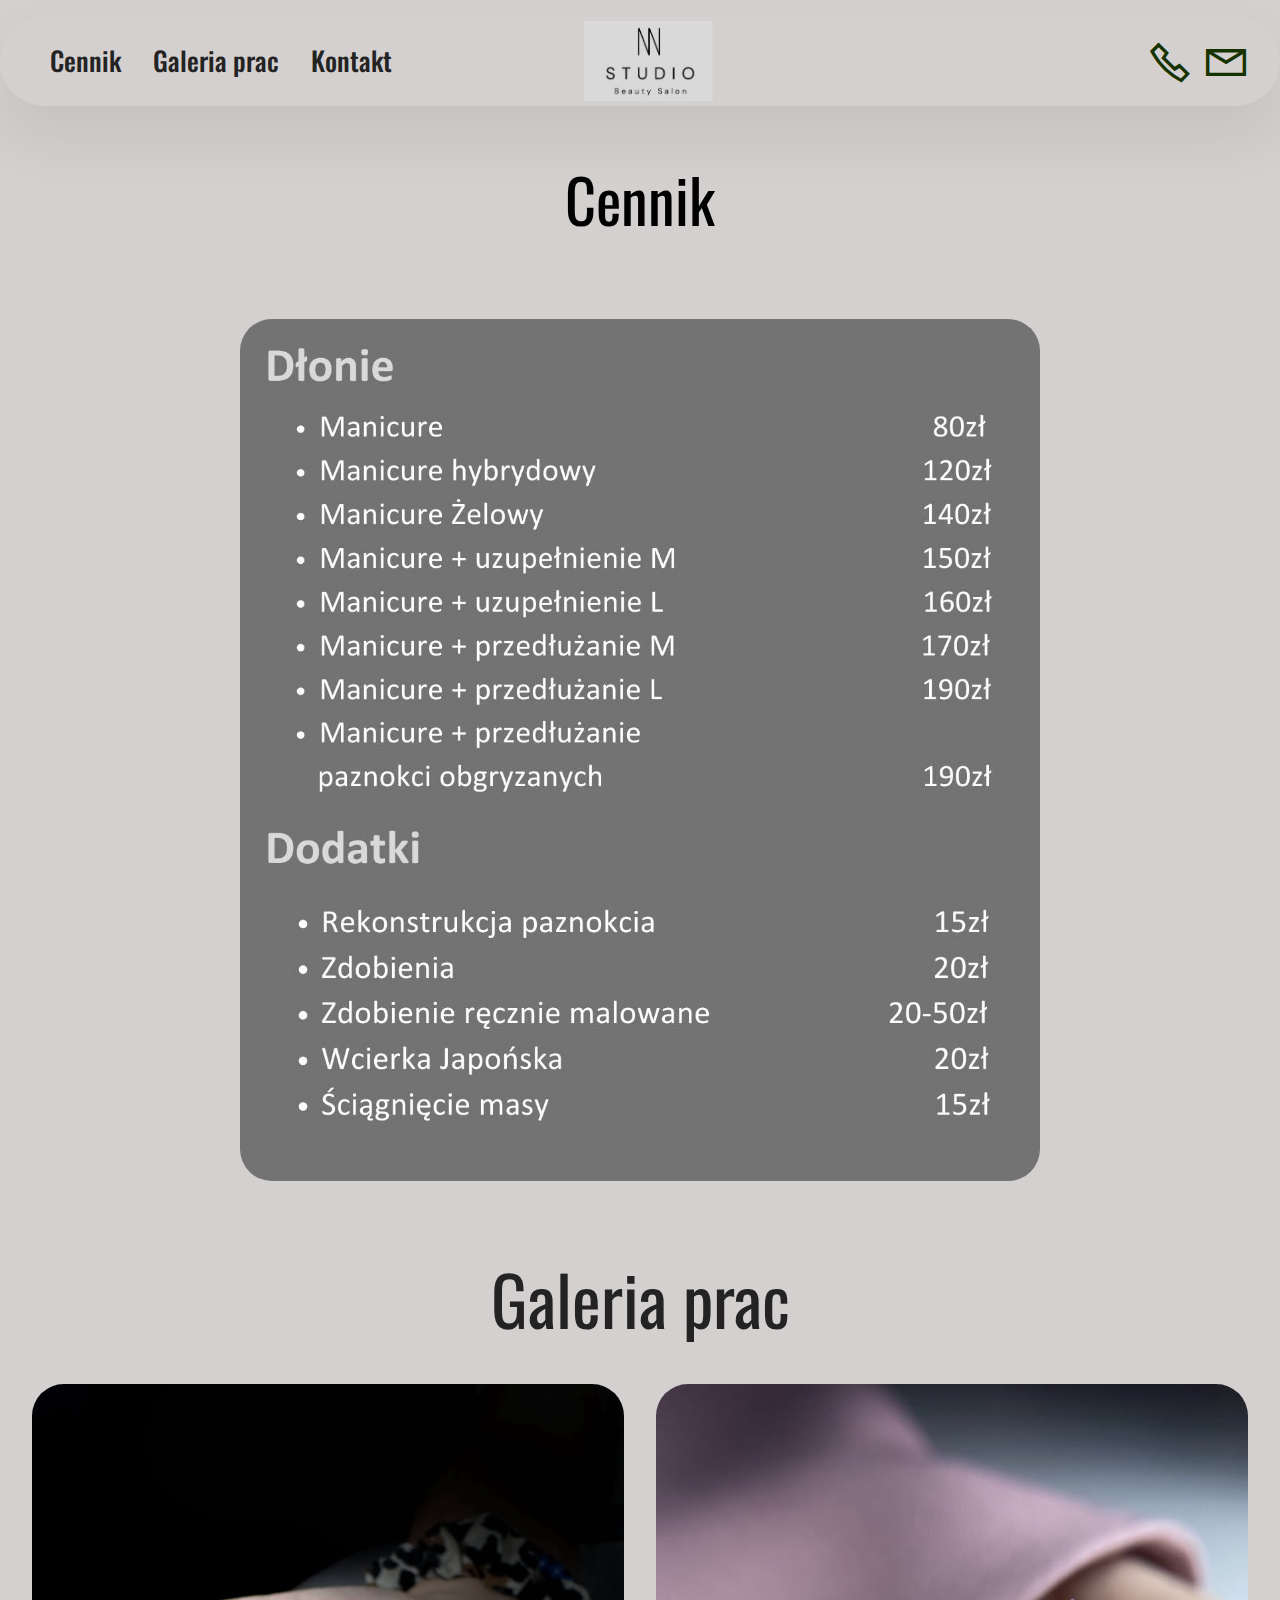
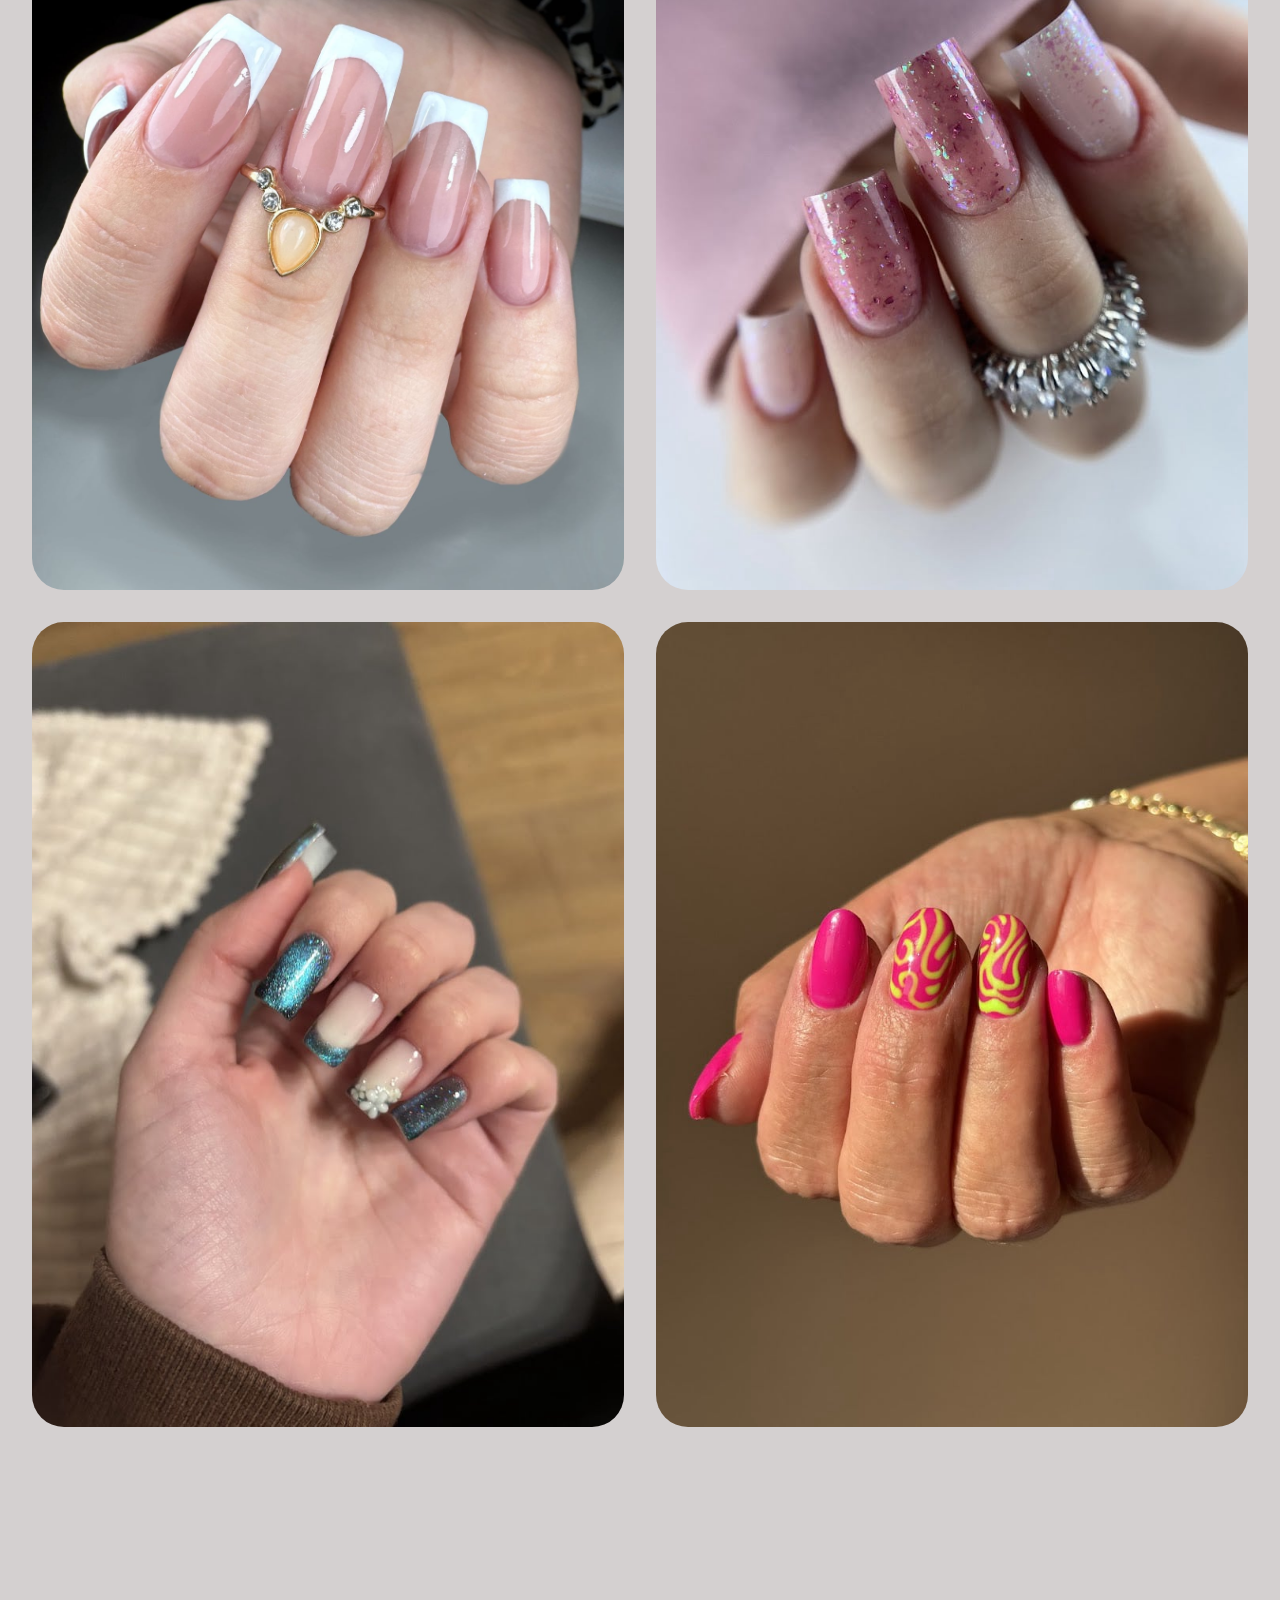
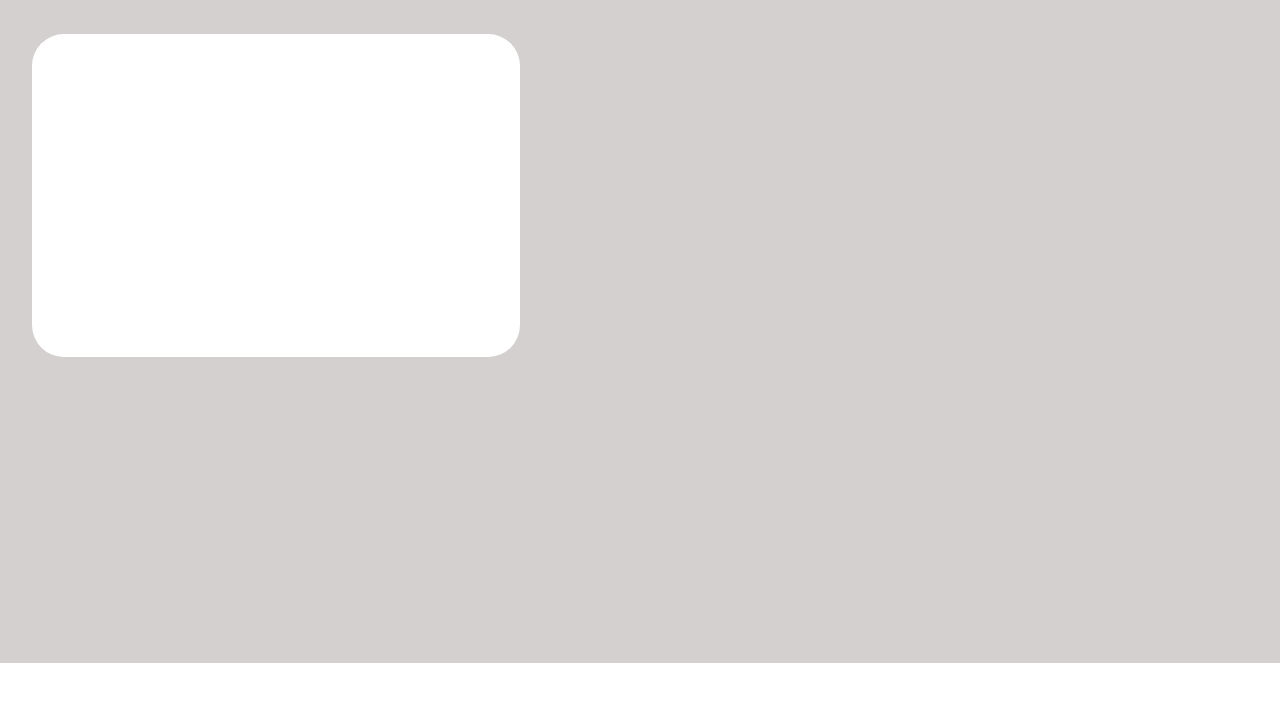
<file: index.html>
<!DOCTYPE html>
<html  >
<head>
  <!-- Site made with Mobirise Website Builder v5.9.25, https://mobirise.com -->
  <meta charset="UTF-8">
  <meta http-equiv="X-UA-Compatible" content="IE=edge">
  <meta name="generator" content="Mobirise v5.9.25, mobirise.com">
  <meta name="viewport" content="width=device-width, initial-scale=1, minimum-scale=1">
  <link rel="shortcut icon" href="assets/images/453064333-472978798997427-1184087719381032723-n-354x221.jpeg" type="image/x-icon">
  <meta name="description" content="">
  
  
  <title>Home</title>
  <link rel="stylesheet" href="assets/web/assets/mobirise-icons2/mobirise2.css">
  <link rel="stylesheet" href="assets/bootstrap/css/bootstrap.min.css">
  <link rel="stylesheet" href="assets/bootstrap/css/bootstrap-grid.min.css">
  <link rel="stylesheet" href="assets/bootstrap/css/bootstrap-reboot.min.css">
  <link rel="stylesheet" href="assets/animatecss/animate.css">
  <link rel="stylesheet" href="assets/dropdown/css/style.css">
  <link rel="stylesheet" href="assets/socicon/css/styles.css">
  <link rel="stylesheet" href="assets/theme/css/style.css">
  <link rel="preload" href="https://fonts.googleapis.com/css?family=Oswald:200,300,400,500,600,700&display=swap" as="style" onload="this.onload=null;this.rel='stylesheet'">
  <noscript><link rel="stylesheet" href="https://fonts.googleapis.com/css?family=Oswald:200,300,400,500,600,700&display=swap"></noscript>
  <link rel="preload" as="style" href="assets/mobirise/css/mbr-additional.css?v=EajxLP"><link rel="stylesheet" href="assets/mobirise/css/mbr-additional.css?v=EajxLP" type="text/css">

  
  
  
</head>
<body>
  
  <section data-bs-version="5.1" class="menu menu3 cid-uCIpmsBvp4" once="menu" id="menu03-21">
	

	<nav class="navbar navbar-dropdown navbar-expand-lg">
		<div class="container">
			<div class="navbar-brand">
				<span class="navbar-logo">
					
						<img src="assets/images/453064333-472978798997427-1184087719381032723-n-354x221.jpeg" alt="" style="height: 5rem;">
					
				</span>
				
			</div>
			<button class="navbar-toggler" type="button" data-toggle="collapse" data-bs-toggle="collapse" data-target="#navbarSupportedContent" data-bs-target="#navbarSupportedContent" aria-controls="navbarNavAltMarkup" aria-expanded="false" aria-label="Toggle navigation">
				<div class="hamburger">
					<span></span>
					<span></span>
					<span></span>
					<span></span>
				</div>
			</button>
			<div class="collapse navbar-collapse" id="navbarSupportedContent">
				<ul class="navbar-nav nav-dropdown nav-right" data-app-modern-menu="true"><li class="nav-item">
						<a class="nav-link link show text-black text-primary display-4" href="index.html#header05-22" aria-expanded="false">Cennik</a>
					</li>
					<li class="nav-item">
						<a class="nav-link link text-black text-primary display-4" href="index.html#gallery01-20">Galeria prac</a>
					</li><li class="nav-item"><a class="nav-link link text-black text-primary display-4" href="index.html#contacts02-9">Kontakt</a></li></ul>
				<div class="icons-menu">
					
						<a href="tel:+48 690 303 034"><span class="p-2 mbr-iconfont mobi-mbri-phone mobi-mbri" style="color: rgb(22, 51, 0); fill: rgb(22, 51, 0); font-size: 40px;"></span></a>
					
					
						<a href="mailto:nnstudiourody@gmail.com"><span class="p-2 mbr-iconfont mobi-mbri-letter mobi-mbri" style="font-size: 40px; color: rgb(22, 51, 0); fill: rgb(22, 51, 0);"></span></a>
					
					
					
				</div>
				
			</div>
		</div>
	</nav>
</section>

<section data-bs-version="5.1" class="header5 cid-uCIrhVI1BR" id="header05-22">
	

	
	
	<div class="topbg"></div>
	<div class="align-center container-fluid">
		<div class="row justify-content-center">
			<div class="col-md-12 content-head">
				<h1 class="mbr-section-title mbr-fonts-style mb-4 display-2">Cennik</h1>
				
				
			</div>
		</div>
		<div class="row mt-5 justify-content-center">
			<div class="col-12 col-lg-8">
				<img src="assets/images/467406762-555339750761331-8126412258857303363-n-1414x2000.jpeg" alt="Cennik" title="">
			</div>
		</div>
	</div>
</section>

<section data-bs-version="5.1" class="gallery1 mbr-gallery cid-uCIpbhum5y" id="gallery01-20">
    
    

    <div class="container-fluid">
        <div class="row justify-content-center">
            <div class="col-12 content-head">
                <div class="mb-5">
                    
                    <h4 class="mbr-section-subtitle mbr-fonts-style align-center mb-0 mt-4 display-1">Galeria prac</h4>
                </div>
            </div>
        </div>
        
        <div class="row mbr-gallery">
            <div class="col-12 col-md-6 col-lg-6 item gallery-image">
                <div class="item-wrapper mb-3" data-toggle="modal" data-bs-toggle="modal" data-target="#uCIsrnntZN-modal" data-bs-target="#uCIsrnntZN-modal">
                    <img class="w-100" src="assets/images/475765782-609860508642588-7735600645533586058-n-1-1357x1696.jpg" alt="Praca1" data-slide-to="0" data-bs-slide-to="0" data-target="#lb-uCIsrnntZN" data-bs-target="#lb-uCIsrnntZN">
                    <div class="icon-wrapper">
                        <span class="mobi-mbri mobi-mbri-search mbr-iconfont mbr-iconfont-btn"></span>
                    </div>
                </div>
                
            </div>
            <div class="col-12 col-md-6 col-lg-6 item gallery-image">
                <div class="item-wrapper mb-3" data-toggle="modal" data-bs-toggle="modal" data-target="#uCIsrnntZN-modal" data-bs-target="#uCIsrnntZN-modal">
                    <img class="w-100" src="assets/images/img-3292-765x1020.jpg" alt="Praca2" data-slide-to="1" data-bs-slide-to="1" data-target="#lb-uCIsrnntZN" data-bs-target="#lb-uCIsrnntZN">
                    <div class="icon-wrapper">
                        <span class="mobi-mbri mobi-mbri-search mbr-iconfont mbr-iconfont-btn"></span>
                    </div>
                </div>
                
            </div>
            <div class="col-12 col-md-6 col-lg-6 item gallery-image">
                <div class="item-wrapper mb-3" data-toggle="modal" data-bs-toggle="modal" data-target="#uCIsrnntZN-modal" data-bs-target="#uCIsrnntZN-modal">
                    <img class="w-100" src="assets/images/2024-12-14-765x1020.jpg" alt="Praca3" data-slide-to="2" data-bs-slide-to="2" data-target="#lb-uCIsrnntZN" data-bs-target="#lb-uCIsrnntZN">
                    <div class="icon-wrapper">
                        <span class="mobi-mbri mobi-mbri-search mbr-iconfont mbr-iconfont-btn"></span>
                    </div>
                </div>
                
            </div>
            <div class="col-12 col-md-6 col-lg-6 item gallery-image">
                <div class="item-wrapper mb-3" data-toggle="modal" data-bs-toggle="modal" data-target="#uCIsrnntZN-modal" data-bs-target="#uCIsrnntZN-modal">
                    <img class="w-100" src="assets/images/img-5539-765x1020.jpg" alt="Praca4" data-slide-to="3" data-bs-slide-to="3" data-target="#lb-uCIsrnntZN" data-bs-target="#lb-uCIsrnntZN">
                    <div class="icon-wrapper">
                        <span class="mobi-mbri mobi-mbri-search mbr-iconfont mbr-iconfont-btn"></span>
                    </div>
                </div>
                
            </div>
            
            
            
            
        </div>

        <div class="modal mbr-slider" tabindex="-1" role="dialog" aria-hidden="true" id="uCIsrnntZN-modal">
            <div class="modal-dialog" role="document">
                <div class="modal-content">
                    <div class="modal-body">
                        <div class="carousel slide" data-pause="false" data-bs-pause="false" id="lb-uCIsrnntZN" data-interval="5000" data-bs-interval="5000">
                            <div class="carousel-inner">
                                <div class="carousel-item active">
                                    <img class="d-block w-100" src="assets/images/475765782-609860508642588-7735600645533586058-n-1-1357x1696.jpg" alt="Mobirise Website Builder">
                                </div>
                                <div class="carousel-item">
                                    <img class="d-block w-100" src="assets/images/img-3292-765x1020.jpg" alt="Mobirise Website Builder">
                                </div>
                                <div class="carousel-item">
                                    <img class="d-block w-100" src="assets/images/2024-12-14-765x1020.jpg" alt="Mobirise Website Builder">
                                </div>
                                <div class="carousel-item">
                                    <img class="d-block w-100" src="assets/images/img-5539-765x1020.jpg" alt="Mobirise Website Builder">
                                </div>
                                
                                
                                
                                
                            </div>
                            <ol class="carousel-indicators">
                                <li data-slide-to="0" data-bs-slide-to="0" class="active" data-target="#lb-uCIsrnntZN" data-bs-target="#lb-uCIsrnntZN"></li>
                                <li data-slide-to="1" data-bs-slide-to="1" data-target="#lb-uCIsrnntZN" data-bs-target="#lb-uCIsrnntZN"></li>
                                <li data-slide-to="2" data-bs-slide-to="2" data-target="#lb-uCIsrnntZN" data-bs-target="#lb-uCIsrnntZN"></li>
                                <li data-slide-to="3" data-bs-slide-to="3" data-target="#lb-uCIsrnntZN" data-bs-target="#lb-uCIsrnntZN"></li>
                                
                                
                                
                                
                            </ol>
                            <a role="button" href="" class="close" data-dismiss="modal" data-bs-dismiss="modal" aria-label="Close">
                            </a>
                            <a class="carousel-control-prev carousel-control" role="button" data-slide="prev" data-bs-slide="prev" href="#lb-uCIsrnntZN">
                                <span class="mobi-mbri mobi-mbri-arrow-prev" aria-hidden="true"></span>
                                <span class="sr-only visually-hidden">Previous</span>
                            </a>
                            <a class="carousel-control-next carousel-control" role="button" data-slide="next" data-bs-slide="next" href="#lb-uCIsrnntZN">
                                <span class="mobi-mbri mobi-mbri-arrow-next" aria-hidden="true"></span>
                                <span class="sr-only visually-hidden">Next</span>
                            </a>
                        </div>
                    </div>
                </div>
            </div>
        </div>
    </div>
</section>

<section data-bs-version="5.1" class="contacts2 map1 cid-tLdYHD757A" id="contacts02-9">

    

    
    <div class="container">
        <div class="mbr-section-head mb-5">
            <h3 class="mbr-section-title mbr-fonts-style align-center mb-0 display-2">
                <strong>Kontakt</strong></h3>
            
        </div>
        <div class="row justify-content-center mt-4">
            <div class="card col-12 col-md-5">
                <div class="card-wrapper">
                    <div class="text-wrapper">
                        <h5 class="cardTitle mbr-fonts-style mb-2 display-5">Skontaktuj się z nami:</h5>
                    <ul class="list mbr-fonts-style display-7">
                        <li class="mbr-text item-wrap"><span style="font-size: 1.4rem;">Telefon: <a href="tel:+48690303034" class="text-primary">690 303 034</a></span></li>
                        <li class="mbr-text item-wrap">Email: <a href="mailto:nnstudiourody@gmail.com" class="text-primary">nnstudiourody@gmail.com</a></li><li class="mbr-text item-wrap"><br></li><li class="mbr-text item-wrap"><span style="font-size: 1.4rem;">Godziny otwarcia:</span></li><li class="mbr-text item-wrap"><span style="font-size: 1.4rem;">Poniedziałek - Piątek 11:00 - 20:00</span><br></li>
                    </ul>
                    </div>
                </div>
            </div>
            <div class="map-wrapper col-12 col-md-7">
                <div class="google-map"><iframe frameborder="0" style="border:0" src="https://www.google.com/maps/embed?pb=!1m18!1m12!1m3!1d59293.09387695428!2d16.784620578271102!3d52.389659943167864!2m3!1f0!2f0!3f0!3m2!1i1024!2i768!4f13.1!3m3!1m2!1s0x470445408bd438f5%3A0x987d8ca43a67192a!2sNN%20Studio!5e1!3m2!1spl!2spl!4v1739476163185!5m2!1spl!2spl" allowfullscreen=""></iframe></div>
            </div>
        </div>
    </div>
</section>

<section data-bs-version="5.1" class="footer3 cid-uCI9LukBr6" once="footers" id="footer03-1z">

        

    

    <div class="container">
        <div class="row">
            <div class="row-links">
                <ul class="header-menu">
                  
                  
                  
                  
                <li class="header-menu-item mbr-fonts-style display-5">Adres: Grunwaldzka 226A/2, 60-166 Poznań</li></ul>
              </div>

            <div class="col-12 mt-4">
                <div class="social-row">
                    <div class="soc-item">
                        <a href="https://www.facebook.com/profile.php?id=100088559334407" target="_blank">
                            <span class="mbr-iconfont display-7 socicon-facebook socicon"></span>
                        </a>
                    </div>
                    <div class="soc-item">
                        <a href="https://www.instagram.com/nn_studio__/" target="_blank">
                            <span class="mbr-iconfont socicon-instagram socicon" style="color: rgb(0, 0, 0); fill: rgb(0, 0, 0);"></span>
                        </a>
                    </div>
                    
                    
                    
                </div>
            </div>
            <div class="col-12 mt-5">
                <p class="mbr-fonts-style copyright display-7">
                    © Copyright 2030 Mobirise - All Rights Reserved
                </p>
            </div>
        </div>
    </div>
</section><section class="display-7" style="padding: 0;align-items: center;justify-content: center;flex-wrap: wrap;    align-content: center;display: flex;position: relative;height: 4rem;"><a href="https://mobiri.se/3783580" style="flex: 1 1;height: 4rem;position: absolute;width: 100%;z-index: 1;"><img alt="" style="height: 4rem;" src="[data-uri]"></a><p style="margin: 0;text-align: center;" class="display-7">&#8204;</p><a style="z-index:1" href="https://mobirise.com/builder/ai-website-creator.html">Best AI Website Creator</a></section><script src="assets/bootstrap/js/bootstrap.bundle.min.js"></script>  <script src="assets/smoothscroll/smooth-scroll.js"></script>  <script src="assets/ytplayer/index.js"></script>  <script src="assets/dropdown/js/navbar-dropdown.js"></script>  <script src="assets/theme/js/script.js"></script>  
  
  
  <input name="animation" type="hidden">
  </body>
</html>
</file>
<file: assets/web/assets/mobirise-icons2/mobirise2.css>
@font-face {
  font-family: 'Moririse2';
  font-display: swap;
  src:  url('mobirise2.eot?f2bix4');
  src:  url('mobirise2.eot?f2bix4#iefix') format('embedded-opentype'),
    url('mobirise2.ttf?f2bix4') format('truetype'),
    url('mobirise2.woff?f2bix4') format('woff'),
    url('mobirise2.svg?f2bix4#mobirise2') format('svg');
  font-weight: normal;
  font-style: normal;
}

[class^="mobi-"], [class*=" mobi-"] {
  /* use !important to prevent issues with browser extensions that change fonts */
  font-family: 'Moririse2' !important;
  speak: none;
  font-style: normal;
  font-weight: normal;
  font-variant: normal;
  text-transform: none;
  line-height: 1;

  /* Better Font Rendering =========== */
  -webkit-font-smoothing: antialiased;
  -moz-osx-font-smoothing: grayscale;
}

.mobi-mbri-add-submenu:before {
  content: "\e900";
}
.mobi-mbri-alert:before {
  content: "\e901";
}
.mobi-mbri-align-center:before {
  content: "\e902";
}
.mobi-mbri-align-justify:before {
  content: "\e903";
}
.mobi-mbri-align-left:before {
  content: "\e904";
}
.mobi-mbri-align-right:before {
  content: "\e905";
}
.mobi-mbri-android:before {
  content: "\e906";
}
.mobi-mbri-apple:before {
  content: "\e907";
}
.mobi-mbri-arrow-down:before {
  content: "\e908";
}
.mobi-mbri-arrow-next:before {
  content: "\e909";
}
.mobi-mbri-arrow-prev:before {
  content: "\e90a";
}
.mobi-mbri-arrow-up:before {
  content: "\e90b";
}
.mobi-mbri-bold:before {
  content: "\e90c";
}
.mobi-mbri-bookmark:before {
  content: "\e90d";
}
.mobi-mbri-bootstrap:before {
  content: "\e90e";
}
.mobi-mbri-briefcase:before {
  content: "\e90f";
}
.mobi-mbri-browse:before {
  content: "\e910";
}
.mobi-mbri-bulleted-list:before {
  content: "\e911";
}
.mobi-mbri-calendar:before {
  content: "\e912";
}
.mobi-mbri-camera:before {
  content: "\e913";
}
.mobi-mbri-cart-add:before {
  content: "\e914";
}
.mobi-mbri-cart-full:before {
  content: "\e915";
}
.mobi-mbri-cash:before {
  content: "\e916";
}
.mobi-mbri-change-style:before {
  content: "\e917";
}
.mobi-mbri-chat:before {
  content: "\e918";
}
.mobi-mbri-clock:before {
  content: "\e919";
}
.mobi-mbri-close:before {
  content: "\e91a";
}
.mobi-mbri-cloud:before {
  content: "\e91b";
}
.mobi-mbri-code:before {
  content: "\e91c";
}
.mobi-mbri-contact-form:before {
  content: "\e91d";
}
.mobi-mbri-credit-card:before {
  content: "\e91e";
}
.mobi-mbri-cursor-click:before {
  content: "\e91f";
}
.mobi-mbri-cust-feedback:before {
  content: "\e920";
}
.mobi-mbri-database:before {
  content: "\e921";
}
.mobi-mbri-delivery:before {
  content: "\e922";
}
.mobi-mbri-desktop:before {
  content: "\e923";
}
.mobi-mbri-devices:before {
  content: "\e924";
}
.mobi-mbri-down:before {
  content: "\e925";
}
.mobi-mbri-download-2:before {
  content: "\e926";
}
.mobi-mbri-download:before {
  content: "\e927";
}
.mobi-mbri-drag-n-drop-2:before {
  content: "\e928";
}
.mobi-mbri-drag-n-drop:before {
  content: "\e929";
}
.mobi-mbri-edit-2:before {
  content: "\e92a";
}
.mobi-mbri-edit:before {
  content: "\e92b";
}
.mobi-mbri-error:before {
  content: "\e92c";
}
.mobi-mbri-extension:before {
  content: "\e92d";
}
.mobi-mbri-features:before {
  content: "\e92e";
}
.mobi-mbri-file:before {
  content: "\e92f";
}
.mobi-mbri-flag:before {
  content: "\e930";
}
.mobi-mbri-folder:before {
  content: "\e931";
}
.mobi-mbri-gift:before {
  content: "\e932";
}
.mobi-mbri-github:before {
  content: "\e933";
}
.mobi-mbri-globe-2:before {
  content: "\e934";
}
.mobi-mbri-globe:before {
  content: "\e935";
}
.mobi-mbri-growing-chart:before {
  content: "\e936";
}
.mobi-mbri-hearth:before {
  content: "\e937";
}
.mobi-mbri-help:before {
  content: "\e938";
}
.mobi-mbri-home:before {
  content: "\e939";
}
.mobi-mbri-hot-cup:before {
  content: "\e93a";
}
.mobi-mbri-idea:before {
  content: "\e93b";
}
.mobi-mbri-image-gallery:before {
  content: "\e93c";
}
.mobi-mbri-image-slider:before {
  content: "\e93d";
}
.mobi-mbri-info:before {
  content: "\e93e";
}
.mobi-mbri-italic:before {
  content: "\e93f";
}
.mobi-mbri-key:before {
  content: "\e940";
}
.mobi-mbri-laptop:before {
  content: "\e941";
}
.mobi-mbri-layers:before {
  content: "\e942";
}
.mobi-mbri-left-right:before {
  content: "\e943";
}
.mobi-mbri-left:before {
  content: "\e944";
}
.mobi-mbri-letter:before {
  content: "\e945";
}
.mobi-mbri-like:before {
  content: "\e946";
}
.mobi-mbri-link:before {
  content: "\e947";
}
.mobi-mbri-lock:before {
  content: "\e948";
}
.mobi-mbri-login:before {
  content: "\e949";
}
.mobi-mbri-logout:before {
  content: "\e94a";
}
.mobi-mbri-magic-stick:before {
  content: "\e94b";
}
.mobi-mbri-map-pin:before {
  content: "\e94c";
}
.mobi-mbri-menu:before {
  content: "\e94d";
}
.mobi-mbri-mobile-2:before {
  content: "\e94e";
}
.mobi-mbri-mobile-horizontal:before {
  content: "\e94f";
}
.mobi-mbri-mobile:before {
  content: "\e950";
}
.mobi-mbri-mobirise:before {
  content: "\e951";
}
.mobi-mbri-more-horizontal:before {
  content: "\e952";
}
.mobi-mbri-more-vertical:before {
  content: "\e953";
}
.mobi-mbri-music:before {
  content: "\e954";
}
.mobi-mbri-new-file:before {
  content: "\e955";
}
.mobi-mbri-numbered-list:before {
  content: "\e956";
}
.mobi-mbri-opened-folder:before {
  content: "\e957";
}
.mobi-mbri-pages:before {
  content: "\e958";
}
.mobi-mbri-paper-plane:before {
  content: "\e959";
}
.mobi-mbri-paperclip:before {
  content: "\e95a";
}
.mobi-mbri-phone:before {
  content: "\e95b";
}
.mobi-mbri-photo:before {
  content: "\e95c";
}
.mobi-mbri-photos:before {
  content: "\e95d";
}
.mobi-mbri-pin:before {
  content: "\e95e";
}
.mobi-mbri-play:before {
  content: "\e95f";
}
.mobi-mbri-plus:before {
  content: "\e960";
}
.mobi-mbri-preview:before {
  content: "\e961";
}
.mobi-mbri-print:before {
  content: "\e962";
}
.mobi-mbri-protect:before {
  content: "\e963";
}
.mobi-mbri-question:before {
  content: "\e964";
}
.mobi-mbri-quote-left:before {
  content: "\e965";
}
.mobi-mbri-quote-right:before {
  content: "\e966";
}
.mobi-mbri-redo:before {
  content: "\e967";
}
.mobi-mbri-refresh:before {
  content: "\e968";
}
.mobi-mbri-responsive-2:before {
  content: "\e969";
}
.mobi-mbri-responsive:before {
  content: "\e96a";
}
.mobi-mbri-right:before {
  content: "\e96b";
}
.mobi-mbri-rocket:before {
  content: "\e96c";
}
.mobi-mbri-sad-face:before {
  content: "\e96d";
}
.mobi-mbri-sale:before {
  content: "\e96e";
}
.mobi-mbri-save:before {
  content: "\e96f";
}
.mobi-mbri-search:before {
  content: "\e970";
}
.mobi-mbri-setting-2:before {
  content: "\e971";
}
.mobi-mbri-setting-3:before {
  content: "\e972";
}
.mobi-mbri-setting:before {
  content: "\e973";
}
.mobi-mbri-share:before {
  content: "\e974";
}
.mobi-mbri-shopping-bag:before {
  content: "\e975";
}
.mobi-mbri-shopping-basket:before {
  content: "\e976";
}
.mobi-mbri-shopping-cart:before {
  content: "\e977";
}
.mobi-mbri-sites:before {
  content: "\e978";
}
.mobi-mbri-smile-face:before {
  content: "\e979";
}
.mobi-mbri-speed:before {
  content: "\e97a";
}
.mobi-mbri-star:before {
  content: "\e97b";
}
.mobi-mbri-success:before {
  content: "\e97c";
}
.mobi-mbri-sun:before {
  content: "\e97d";
}
.mobi-mbri-sun2:before {
  content: "\e97e";
}
.mobi-mbri-tablet-vertical:before {
  content: "\e97f";
}
.mobi-mbri-tablet:before {
  content: "\e980";
}
.mobi-mbri-target:before {
  content: "\e981";
}
.mobi-mbri-timer:before {
  content: "\e982";
}
.mobi-mbri-to-ftp:before {
  content: "\e983";
}
.mobi-mbri-to-local-drive:before {
  content: "\e984";
}
.mobi-mbri-touch-swipe:before {
  content: "\e985";
}
.mobi-mbri-touch:before {
  content: "\e986";
}
.mobi-mbri-trash:before {
  content: "\e987";
}
.mobi-mbri-underline:before {
  content: "\e988";
}
.mobi-mbri-undo:before {
  content: "\e989";
}
.mobi-mbri-unlink:before {
  content: "\e98a";
}
.mobi-mbri-unlock:before {
  content: "\e98b";
}
.mobi-mbri-up-down:before {
  content: "\e98c";
}
.mobi-mbri-up:before {
  content: "\e98d";
}
.mobi-mbri-update:before {
  content: "\e98e";
}
.mobi-mbri-upload-2:before {
  content: "\e98f";
}
.mobi-mbri-upload:before {
  content: "\e990";
}
.mobi-mbri-user-2:before {
  content: "\e991";
}
.mobi-mbri-user:before {
  content: "\e992";
}
.mobi-mbri-users:before {
  content: "\e993";
}
.mobi-mbri-video-play:before {
  content: "\e994";
}
.mobi-mbri-video:before {
  content: "\e995";
}
.mobi-mbri-watch:before {
  content: "\e996";
}
.mobi-mbri-website-theme-2:before {
  content: "\e997";
}
.mobi-mbri-website-theme:before {
  content: "\e998";
}
.mobi-mbri-wifi:before {
  content: "\e999";
}
.mobi-mbri-windows:before {
  content: "\e99a";
}
.mobi-mbri-zoom-in:before {
  content: "\e99b";
}
.mobi-mbri-zoom-out:before {
  content: "\e99c";
}
</file>
<file: assets/dropdown/css/style.css>
.navbar-dropdown {
  left: 0;
  padding: 0;
  position: absolute;
  right: 0;
  top: 0;
  transition: all 0.45s ease;
  z-index: 1030;
  background: #282828; }
  .navbar-dropdown .navbar-logo {
    margin-right: 0.8rem;
    transition: margin 0.3s ease-in-out;
    vertical-align: middle; }
    .navbar-dropdown .navbar-logo img {
      height: 3.125rem;
      transition: all 0.3s ease-in-out; }
    .navbar-dropdown .navbar-logo.mbr-iconfont {
      font-size: 3.125rem;
      line-height: 3.125rem; }
  .navbar-dropdown .navbar-caption {
    font-weight: 700;
    white-space: normal;
    vertical-align: -4px;
    line-height: 3.125rem !important; }
    .navbar-dropdown .navbar-caption, .navbar-dropdown .navbar-caption:hover {
      color: inherit;
      text-decoration: none; }
  .navbar-dropdown .mbr-iconfont + .navbar-caption {
    vertical-align: -1px; }
  .navbar-dropdown.navbar-fixed-top {
    position: fixed; }
  .navbar-dropdown .navbar-brand span {
    vertical-align: -4px; }
  .navbar-dropdown.bg-color.transparent {
    background: none; }
  .navbar-dropdown.navbar-short .navbar-brand {
    padding: 0.625rem 0; }
    .navbar-dropdown.navbar-short .navbar-brand span {
      vertical-align: -1px; }
  .navbar-dropdown.navbar-short .navbar-caption {
    line-height: 2.375rem !important;
    vertical-align: -2px; }
  .navbar-dropdown.navbar-short .navbar-logo {
    margin-right: 0.5rem; }
    .navbar-dropdown.navbar-short .navbar-logo img {
      height: 2.375rem; }
    .navbar-dropdown.navbar-short .navbar-logo.mbr-iconfont {
      font-size: 2.375rem;
      line-height: 2.375rem; }
  .navbar-dropdown.navbar-short .mbr-table-cell {
    height: 3.625rem; }
  .navbar-dropdown .navbar-close {
    left: 0.6875rem;
    position: fixed;
    top: 0.75rem;
    z-index: 1000; }
  .navbar-dropdown .hamburger-icon {
    content: "";
    display: inline-block;
    vertical-align: middle;
    width: 16px;
    -webkit-box-shadow: 0 -6px 0 1px #282828,0 0 0 1px #282828,0 6px 0 1px #282828;
    -moz-box-shadow: 0 -6px 0 1px #282828,0 0 0 1px #282828,0 6px 0 1px #282828;
    box-shadow: 0 -6px 0 1px #282828,0 0 0 1px #282828,0 6px 0 1px #282828; }

.dropdown-menu .dropdown-toggle[data-toggle="dropdown-submenu"]::after {
  border-bottom: 0.35em solid transparent;
  border-left: 0.35em solid;
  border-right: 0;
  border-top: 0.35em solid transparent;
  margin-left: 0.3rem; }

.dropdown-menu .dropdown-item:focus {
  outline: 0; }

.nav-dropdown {
  font-size: 0.75rem;
  font-weight: 500;
  height: auto !important; }
  .nav-dropdown .nav-btn {
    padding-left: 1rem; }
  .nav-dropdown .link {
    margin: .667em 1.667em;
    font-weight: 500;
    padding: 0;
    transition: color .2s ease-in-out; }
    .nav-dropdown .link.dropdown-toggle {
      margin-right: 2.583em; }
      .nav-dropdown .link.dropdown-toggle::after {
        margin-left: .25rem;
        border-top: 0.35em solid;
        border-right: 0.35em solid transparent;
        border-left: 0.35em solid transparent;
        border-bottom: 0; }
      .nav-dropdown .link.dropdown-toggle[aria-expanded="true"] {
        margin: 0;
        padding: 0.667em 3.263em  0.667em 1.667em; }
  .nav-dropdown .link::after,
  .nav-dropdown .dropdown-item::after {
    color: inherit; }
  .nav-dropdown .btn {
    font-size: 0.75rem;
    font-weight: 700;
    letter-spacing: 0;
    margin-bottom: 0;
    padding-left: 1.25rem;
    padding-right: 1.25rem; }
  .nav-dropdown .dropdown-menu {
    border-radius: 0;
    border: 0;
    left: 0;
    margin: 0;
    padding-bottom: 1.25rem;
    padding-top: 1.25rem;
    position: relative; }
  .nav-dropdown .dropdown-submenu {
    margin-left: 0.125rem;
    top: 0; }
  .nav-dropdown .dropdown-item {
    font-weight: 500;
    line-height: 2;
    padding: 0.3846em 4.615em 0.3846em 1.5385em;
    position: relative;
    transition: color .2s ease-in-out, background-color .2s ease-in-out; }
    .nav-dropdown .dropdown-item::after {
      margin-top: -0.3077em;
      position: absolute;
      right: 1.1538em;
      top: 50%; }
    .nav-dropdown .dropdown-item:focus, .nav-dropdown .dropdown-item:hover {
      background: none; }

@media (max-width: 767px) {
  .nav-dropdown.navbar-toggleable-sm {
    bottom: 0;
    display: none;
    left: 0;
    overflow-x: hidden;
    position: fixed;
    top: 0;
    transform: translateX(-100%);
    -ms-transform: translateX(-100%);
    -webkit-transform: translateX(-100%);
    width: 18.75rem;
    z-index: 999; } }
.nav-dropdown.navbar-toggleable-xl {
  bottom: 0;
  display: none;
  left: 0;
  overflow-x: hidden;
  position: fixed;
  top: 0;
  transform: translateX(-100%);
  -ms-transform: translateX(-100%);
  -webkit-transform: translateX(-100%);
  width: 18.75rem;
  z-index: 999; }

.nav-dropdown-sm {
  display: block !important;
  overflow-x: hidden;
  overflow: auto;
  padding-top: 3.875rem; }
  .nav-dropdown-sm::after {
    content: "";
    display: block;
    height: 3rem;
    width: 100%; }
  .nav-dropdown-sm.collapse.in ~ .navbar-close {
    display: block !important; }
  .nav-dropdown-sm.collapsing, .nav-dropdown-sm.collapse.in {
    transform: translateX(0);
    -ms-transform: translateX(0);
    -webkit-transform: translateX(0);
    transition: all 0.25s ease-out;
    -webkit-transition: all 0.25s ease-out;
    background: #282828; }
  .nav-dropdown-sm.collapsing[aria-expanded="false"] {
    transform: translateX(-100%);
    -ms-transform: translateX(-100%);
    -webkit-transform: translateX(-100%); }
  .nav-dropdown-sm .nav-item {
    display: block;
    margin-left: 0 !important;
    padding-left: 0; }
  .nav-dropdown-sm .link,
  .nav-dropdown-sm .dropdown-item {
    border-top: 1px dotted rgba(255, 255, 255, 0.1);
    font-size: 0.8125rem;
    line-height: 1.6;
    margin: 0 !important;
    padding: 0.875rem 2.4rem 0.875rem 1.5625rem !important;
    position: relative;
    white-space: normal; }
    .nav-dropdown-sm .link:focus, .nav-dropdown-sm .link:hover,
    .nav-dropdown-sm .dropdown-item:focus,
    .nav-dropdown-sm .dropdown-item:hover {
      background: rgba(0, 0, 0, 0.2) !important;
      color: #c0a375; }
  .nav-dropdown-sm .nav-btn {
    position: relative;
    padding: 1.5625rem 1.5625rem 0 1.5625rem; }
    .nav-dropdown-sm .nav-btn::before {
      border-top: 1px dotted rgba(255, 255, 255, 0.1);
      content: "";
      left: 0;
      position: absolute;
      top: 0;
      width: 100%; }
    .nav-dropdown-sm .nav-btn + .nav-btn {
      padding-top: 0.625rem; }
      .nav-dropdown-sm .nav-btn + .nav-btn::before {
        display: none; }
  .nav-dropdown-sm .btn {
    padding: 0.625rem 0; }
  .nav-dropdown-sm .dropdown-toggle[data-toggle="dropdown-submenu"]::after {
    margin-left: .25rem;
    border-top: 0.35em solid;
    border-right: 0.35em solid transparent;
    border-left: 0.35em solid transparent;
    border-bottom: 0; }
  .nav-dropdown-sm .dropdown-toggle[data-toggle="dropdown-submenu"][aria-expanded="true"]::after {
    border-top: 0;
    border-right: 0.35em solid transparent;
    border-left: 0.35em solid transparent;
    border-bottom: 0.35em solid; }
  .nav-dropdown-sm .dropdown-menu {
    margin: 0;
    padding: 0;
    position: relative;
    top: 0;
    left: 0;
    width: 100%;
    border: 0;
    float: none;
    border-radius: 0;
    background: none; }
  .nav-dropdown-sm .dropdown-submenu {
    left: 100%;
    margin-left: 0.125rem;
    margin-top: -1.25rem;
    top: 0; }

.navbar-toggleable-sm .nav-dropdown .dropdown-menu {
  position: absolute; }

.navbar-toggleable-sm .nav-dropdown .dropdown-submenu {
  left: 100%;
  margin-left: 0.125rem;
  margin-top: -1.25rem;
  top: 0; }

.navbar-toggleable-sm.opened .nav-dropdown .dropdown-menu {
  position: relative; }

.navbar-toggleable-sm.opened .nav-dropdown .dropdown-submenu {
  left: 0;
  margin-left: 00rem;
  margin-top: 0rem;
  top: 0; }

.is-builder .nav-dropdown.collapsing {
  transition: none !important; }
</file>
<file: assets/socicon/css/styles.css>
@charset "UTF-8";

@font-face {
  font-family: 'Socicon';
  src:  url('../fonts/socicon.eot');
  src:  url('../fonts/socicon.eot?#iefix') format('embedded-opentype'),
    url('../fonts/socicon.woff2') format('woff2'),
    url('../fonts/socicon.ttf') format('truetype'),
    url('../fonts/socicon.woff') format('woff'),
    url('../fonts/socicon.svg#socicon') format('svg');
  font-weight: normal;
  font-style: normal;
  font-display: swap;
}

[data-icon]:before {
  font-family: "socicon" !important;
  content: attr(data-icon);
  font-style: normal !important;
  font-weight: normal !important;
  font-variant: normal !important;
  text-transform: none !important;
  speak: none;
  line-height: 1;
  -webkit-font-smoothing: antialiased;
  -moz-osx-font-smoothing: grayscale;
}

[class^="socicon-"], [class*=" socicon-"] {
  /* use !important to prevent issues with browser extensions that change fonts */
  font-family: 'Socicon' !important;
  speak: none;
  font-style: normal;
  font-weight: normal;
  font-variant: normal;
  text-transform: none;
  line-height: 1;

  /* Better Font Rendering =========== */
  -webkit-font-smoothing: antialiased;
  -moz-osx-font-smoothing: grayscale;
}

.socicon-500px:before {
  content: "\e000";
}
.socicon-8tracks:before {
  content: "\e001";
}
.socicon-airbnb:before {
  content: "\e002";
}
.socicon-alliance:before {
  content: "\e003";
}
.socicon-amazon:before {
  content: "\e004";
}
.socicon-amplement:before {
  content: "\e005";
}
.socicon-android:before {
  content: "\e006";
}
.socicon-angellist:before {
  content: "\e007";
}
.socicon-apple:before {
  content: "\e008";
}
.socicon-appnet:before {
  content: "\e009";
}
.socicon-baidu:before {
  content: "\e00a";
}
.socicon-bandcamp:before {
  content: "\e00b";
}
.socicon-battlenet:before {
  content: "\e00c";
}
.socicon-mixer:before {
  content: "\e00d";
}
.socicon-bebee:before {
  content: "\e00e";
}
.socicon-bebo:before {
  content: "\e00f";
}
.socicon-behance:before {
  content: "\e010";
}
.socicon-blizzard:before {
  content: "\e011";
}
.socicon-blogger:before {
  content: "\e012";
}
.socicon-buffer:before {
  content: "\e013";
}
.socicon-chrome:before {
  content: "\e014";
}
.socicon-coderwall:before {
  content: "\e015";
}
.socicon-curse:before {
  content: "\e016";
}
.socicon-dailymotion:before {
  content: "\e017";
}
.socicon-deezer:before {
  content: "\e018";
}
.socicon-delicious:before {
  content: "\e019";
}
.socicon-deviantart:before {
  content: "\e01a";
}
.socicon-diablo:before {
  content: "\e01b";
}
.socicon-digg:before {
  content: "\e01c";
}
.socicon-discord:before {
  content: "\e01d";
}
.socicon-disqus:before {
  content: "\e01e";
}
.socicon-douban:before {
  content: "\e01f";
}
.socicon-draugiem:before {
  content: "\e020";
}
.socicon-dribbble:before {
  content: "\e021";
}
.socicon-drupal:before {
  content: "\e022";
}
.socicon-ebay:before {
  content: "\e023";
}
.socicon-ello:before {
  content: "\e024";
}
.socicon-endomodo:before {
  content: "\e025";
}
.socicon-envato:before {
  content: "\e026";
}
.socicon-etsy:before {
  content: "\e027";
}
.socicon-facebook:before {
  content: "\e028";
}
.socicon-feedburner:before {
  content: "\e029";
}
.socicon-filmweb:before {
  content: "\e02a";
}
.socicon-firefox:before {
  content: "\e02b";
}
.socicon-flattr:before {
  content: "\e02c";
}
.socicon-flickr:before {
  content: "\e02d";
}
.socicon-formulr:before {
  content: "\e02e";
}
.socicon-forrst:before {
  content: "\e02f";
}
.socicon-foursquare:before {
  content: "\e030";
}
.socicon-friendfeed:before {
  content: "\e031";
}
.socicon-github:before {
  content: "\e032";
}
.socicon-goodreads:before {
  content: "\e033";
}
.socicon-google:before {
  content: "\e034";
}
.socicon-googlescholar:before {
  content: "\e035";
}
.socicon-googlegroups:before {
  content: "\e036";
}
.socicon-googlephotos:before {
  content: "\e037";
}
.socicon-googleplus:before {
  content: "\e038";
}
.socicon-grooveshark:before {
  content: "\e039";
}
.socicon-hackerrank:before {
  content: "\e03a";
}
.socicon-hearthstone:before {
  content: "\e03b";
}
.socicon-hellocoton:before {
  content: "\e03c";
}
.socicon-heroes:before {
  content: "\e03d";
}
.socicon-smashcast:before {
  content: "\e03e";
}
.socicon-horde:before {
  content: "\e03f";
}
.socicon-houzz:before {
  content: "\e040";
}
.socicon-icq:before {
  content: "\e041";
}
.socicon-identica:before {
  content: "\e042";
}
.socicon-imdb:before {
  content: "\e043";
}
.socicon-instagram:before {
  content: "\e044";
}
.socicon-issuu:before {
  content: "\e045";
}
.socicon-istock:before {
  content: "\e046";
}
.socicon-itunes:before {
  content: "\e047";
}
.socicon-keybase:before {
  content: "\e048";
}
.socicon-lanyrd:before {
  content: "\e049";
}
.socicon-lastfm:before {
  content: "\e04a";
}
.socicon-line:before {
  content: "\e04b";
}
.socicon-linkedin:before {
  content: "\e04c";
}
.socicon-livejournal:before {
  content: "\e04d";
}
.socicon-lyft:before {
  content: "\e04e";
}
.socicon-macos:before {
  content: "\e04f";
}
.socicon-mail:before {
  content: "\e050";
}
.socicon-medium:before {
  content: "\e051";
}
.socicon-meetup:before {
  content: "\e052";
}
.socicon-mixcloud:before {
  content: "\e053";
}
.socicon-modelmayhem:before {
  content: "\e054";
}
.socicon-mumble:before {
  content: "\e055";
}
.socicon-myspace:before {
  content: "\e056";
}
.socicon-newsvine:before {
  content: "\e057";
}
.socicon-nintendo:before {
  content: "\e058";
}
.socicon-npm:before {
  content: "\e059";
}
.socicon-odnoklassniki:before {
  content: "\e05a";
}
.socicon-openid:before {
  content: "\e05b";
}
.socicon-opera:before {
  content: "\e05c";
}
.socicon-outlook:before {
  content: "\e05d";
}
.socicon-overwatch:before {
  content: "\e05e";
}
.socicon-patreon:before {
  content: "\e05f";
}
.socicon-paypal:before {
  content: "\e060";
}
.socicon-periscope:before {
  content: "\e061";
}
.socicon-persona:before {
  content: "\e062";
}
.socicon-pinterest:before {
  content: "\e063";
}
.socicon-play:before {
  content: "\e064";
}
.socicon-player:before {
  content: "\e065";
}
.socicon-playstation:before {
  content: "\e066";
}
.socicon-pocket:before {
  content: "\e067";
}
.socicon-qq:before {
  content: "\e068";
}
.socicon-quora:before {
  content: "\e069";
}
.socicon-raidcall:before {
  content: "\e06a";
}
.socicon-ravelry:before {
  content: "\e06b";
}
.socicon-reddit:before {
  content: "\e06c";
}
.socicon-renren:before {
  content: "\e06d";
}
.socicon-researchgate:before {
  content: "\e06e";
}
.socicon-residentadvisor:before {
  content: "\e06f";
}
.socicon-reverbnation:before {
  content: "\e070";
}
.socicon-rss:before {
  content: "\e071";
}
.socicon-sharethis:before {
  content: "\e072";
}
.socicon-skype:before {
  content: "\e073";
}
.socicon-slideshare:before {
  content: "\e074";
}
.socicon-smugmug:before {
  content: "\e075";
}
.socicon-snapchat:before {
  content: "\e076";
}
.socicon-songkick:before {
  content: "\e077";
}
.socicon-soundcloud:before {
  content: "\e078";
}
.socicon-spotify:before {
  content: "\e079";
}
.socicon-stackexchange:before {
  content: "\e07a";
}
.socicon-stackoverflow:before {
  content: "\e07b";
}
.socicon-starcraft:before {
  content: "\e07c";
}
.socicon-stayfriends:before {
  content: "\e07d";
}
.socicon-steam:before {
  content: "\e07e";
}
.socicon-storehouse:before {
  content: "\e07f";
}
.socicon-strava:before {
  content: "\e080";
}
.socicon-streamjar:before {
  content: "\e081";
}
.socicon-stumbleupon:before {
  content: "\e082";
}
.socicon-swarm:before {
  content: "\e083";
}
.socicon-teamspeak:before {
  content: "\e084";
}
.socicon-teamviewer:before {
  content: "\e085";
}
.socicon-technorati:before {
  content: "\e086";
}
.socicon-telegram:before {
  content: "\e087";
}
.socicon-tripadvisor:before {
  content: "\e088";
}
.socicon-tripit:before {
  content: "\e089";
}
.socicon-triplej:before {
  content: "\e08a";
}
.socicon-tumblr:before {
  content: "\e08b";
}
.socicon-twitch:before {
  content: "\e08c";
}
.socicon-twitter:before {
  content: "\e08d";
}
.socicon-uber:before {
  content: "\e08e";
}
.socicon-ventrilo:before {
  content: "\e08f";
}
.socicon-viadeo:before {
  content: "\e090";
}
.socicon-viber:before {
  content: "\e091";
}
.socicon-viewbug:before {
  content: "\e092";
}
.socicon-vimeo:before {
  content: "\e093";
}
.socicon-vine:before {
  content: "\e094";
}
.socicon-vkontakte:before {
  content: "\e095";
}
.socicon-warcraft:before {
  content: "\e096";
}
.socicon-wechat:before {
  content: "\e097";
}
.socicon-weibo:before {
  content: "\e098";
}
.socicon-whatsapp:before {
  content: "\e099";
}
.socicon-wikipedia:before {
  content: "\e09a";
}
.socicon-windows:before {
  content: "\e09b";
}
.socicon-wordpress:before {
  content: "\e09c";
}
.socicon-wykop:before {
  content: "\e09d";
}
.socicon-xbox:before {
  content: "\e09e";
}
.socicon-xing:before {
  content: "\e09f";
}
.socicon-yahoo:before {
  content: "\e0a0";
}
.socicon-yammer:before {
  content: "\e0a1";
}
.socicon-yandex:before {
  content: "\e0a2";
}
.socicon-yelp:before {
  content: "\e0a3";
}
.socicon-younow:before {
  content: "\e0a4";
}
.socicon-youtube:before {
  content: "\e0a5";
}
.socicon-zapier:before {
  content: "\e0a6";
}
.socicon-zerply:before {
  content: "\e0a7";
}
.socicon-zomato:before {
  content: "\e0a8";
}
.socicon-zynga:before {
  content: "\e0a9";
}
.socicon-spreadshirt:before {
  content: "\e901";
}
.socicon-gamejolt:before {
  content: "\e902";
}
.socicon-trello:before {
  content: "\e903";
}
.socicon-tunein:before {
  content: "\e904";
}
.socicon-bloglovin:before {
  content: "\e905";
}
.socicon-gamewisp:before {
  content: "\e906";
}
.socicon-messenger:before {
  content: "\e907";
}
.socicon-pandora:before {
  content: "\e908";
}
.socicon-augment:before {
  content: "\e909";
}
.socicon-bitbucket:before {
  content: "\e90a";
}
.socicon-fyuse:before {
  content: "\e90b";
}
.socicon-yt-gaming:before {
  content: "\e90c";
}
.socicon-sketchfab:before {
  content: "\e90d";
}
.socicon-mobcrush:before {
  content: "\e90e";
}
.socicon-microsoft:before {
  content: "\e90f";
}
.socicon-realtor:before {
  content: "\e910";
}
.socicon-tidal:before {
  content: "\e911";
}
.socicon-qobuz:before {
  content: "\e912";
}
.socicon-natgeo:before {
  content: "\e913";
}
.socicon-mastodon:before {
  content: "\e914";
}
.socicon-unsplash:before {
  content: "\e915";
}
.socicon-homeadvisor:before {
  content: "\e916";
}
.socicon-angieslist:before {
  content: "\e917";
}
.socicon-codepen:before {
  content: "\e918";
}
.socicon-slack:before {
  content: "\e919";
}
.socicon-openaigym:before {
  content: "\e91a";
}
.socicon-logmein:before {
  content: "\e91b";
}
.socicon-fiverr:before {
  content: "\e91c";
}
.socicon-gotomeeting:before {
  content: "\e91d";
}
.socicon-aliexpress:before {
  content: "\e91e";
}
.socicon-guru:before {
  content: "\e91f";
}
.socicon-appstore:before {
  content: "\e920";
}
.socicon-homes:before {
  content: "\e921";
}
.socicon-zoom:before {
  content: "\e922";
}
.socicon-alibaba:before {
  content: "\e923";
}
.socicon-craigslist:before {
  content: "\e924";
}
.socicon-wix:before {
  content: "\e925";
}
.socicon-redfin:before {
  content: "\e926";
}
.socicon-googlecalendar:before {
  content: "\e927";
}
.socicon-shopify:before {
  content: "\e928";
}
.socicon-freelancer:before {
  content: "\e929";
}
.socicon-seedrs:before {
  content: "\e92a";
}
.socicon-bing:before {
  content: "\e92b";
}
.socicon-doodle:before {
  content: "\e92c";
}
.socicon-bonanza:before {
  content: "\e92d";
}
.socicon-squarespace:before {
  content: "\e92e";
}
.socicon-toptal:before {
  content: "\e92f";
}
.socicon-gust:before {
  content: "\e930";
}
.socicon-ask:before {
  content: "\e931";
}
.socicon-trulia:before {
  content: "\e932";
}
.socicon-loomly:before {
  content: "\e933";
}
.socicon-ghost:before {
  content: "\e934";
}
.socicon-upwork:before {
  content: "\e935";
}
.socicon-fundable:before {
  content: "\e936";
}
.socicon-booking:before {
  content: "\e937";
}
.socicon-googlemaps:before {
  content: "\e938";
}
.socicon-zillow:before {
  content: "\e939";
}
.socicon-niconico:before {
  content: "\e93a";
}
.socicon-toneden:before {
  content: "\e93b";
}
.socicon-crunchbase:before {
  content: "\e93c";
}
.socicon-homefy:before {
  content: "\e93d";
}
.socicon-calendly:before {
  content: "\e93e";
}
.socicon-livemaster:before {
  content: "\e93f";
}
.socicon-udemy:before {
  content: "\e940";
}
.socicon-codered:before {
  content: "\e941";
}
.socicon-origin:before {
  content: "\e942";
}
.socicon-nextdoor:before {
  content: "\e943";
}
.socicon-portfolio:before {
  content: "\e944";
}
.socicon-instructables:before {
  content: "\e945";
}
.socicon-gitlab:before {
  content: "\e946";
}
.socicon-hackernews:before {
  content: "\e947";
}
.socicon-smashwords:before {
  content: "\e948";
}
.socicon-kobo:before {
  content: "\e949";
}
.socicon-bookbub:before {
  content: "\e94a";
}
.socicon-mailru:before {
  content: "\e94b";
}
.socicon-moddb:before {
  content: "\e94c";
}
.socicon-indiedb:before {
  content: "\e94d";
}
.socicon-traxsource:before {
  content: "\e94e";
}
.socicon-gamefor:before {
  content: "\e94f";
}
.socicon-pixiv:before {
  content: "\e950";
}
.socicon-myanimelist:before {
  content: "\e951";
}
.socicon-blackberry:before {
  content: "\e952";
}
.socicon-wickr:before {
  content: "\e953";
}
.socicon-spip:before {
  content: "\e954";
}
.socicon-napster:before {
  content: "\e955";
}
.socicon-beatport:before {
  content: "\e956";
}
.socicon-hackerone:before {
  content: "\e957";
}
.socicon-internet:before {
  content: "\e958";
}
.socicon-ubuntu:before {
  content: "\e959";
}
.socicon-artstation:before {
  content: "\e95a";
}
.socicon-invision:before {
  content: "\e95b";
}
.socicon-torial:before {
  content: "\e95c";
}
.socicon-collectorz:before {
  content: "\e95d";
}
.socicon-seenthis:before {
  content: "\e95e";
}
.socicon-googleplaymusic:before {
  content: "\e95f";
}
.socicon-debian:before {
  content: "\e960";
}
.socicon-filmfreeway:before {
  content: "\e961";
}
.socicon-gnome:before {
  content: "\e962";
}
.socicon-itchio:before {
  content: "\e963";
}
.socicon-jamendo:before {
  content: "\e964";
}
.socicon-mix:before {
  content: "\e965";
}
.socicon-sharepoint:before {
  content: "\e966";
}
.socicon-tinder:before {
  content: "\e967";
}
.socicon-windguru:before {
  content: "\e968";
}
.socicon-cdbaby:before {
  content: "\e969";
}
.socicon-elementaryos:before {
  content: "\e96a";
}
.socicon-stage32:before {
  content: "\e96b";
}
.socicon-tiktok:before {
  content: "\e96c";
}
.socicon-gitter:before {
  content: "\e96d";
}
.socicon-letterboxd:before {
  content: "\e96e";
}
.socicon-threema:before {
  content: "\e96f";
}
.socicon-splice:before {
  content: "\e970";
}
.socicon-metapop:before {
  content: "\e971";
}
.socicon-naver:before {
  content: "\e972";
}
.socicon-remote:before {
  content: "\e973";
}
.socicon-flipboard:before {
  content: "\e974";
}
.socicon-googlehangouts:before {
  content: "\e975";
}
.socicon-dlive:before {
  content: "\e976";
}
.socicon-vsco:before {
  content: "\e977";
}
.socicon-stitcher:before {
  content: "\e978";
}
.socicon-avvo:before {
  content: "\e979";
}
.socicon-redbubble:before {
  content: "\e97a";
}
.socicon-society6:before {
  content: "\e97b";
}
.socicon-zazzle:before {
  content: "\e97c";
}
.socicon-eitaa:before {
  content: "\e97d";
}
.socicon-soroush:before {
  content: "\e97e";
}
.socicon-bale:before {
  content: "\e97f";
}
</file>
<file: assets/theme/css/style.css>
@charset "UTF-8";
section {
  background-color: #ffffff;
}

body {
  font-style: normal;
  line-height: 1.5;
  font-weight: 400;
  color: #232323;
  position: relative;
}

button {
  background-color: transparent;
  border-color: transparent;
}

.embla__button,
.carousel-control {
  background-color: #edefea !important;
  opacity: 0.8 !important;
  color: #464845 !important;
  border-color: #edefea !important;
}

.carousel .close,
.modalWindow .close {
  background-color: #edefea !important;
  color: #464845 !important;
  border-color: #edefea !important;
  opacity: 0.8 !important;
}

.carousel .close:hover,
.modalWindow .close:hover {
  opacity: 1 !important;
}

.carousel-indicators li {
  background-color: #edefea !important;
  border: 2px solid #464845 !important;
}

.carousel-indicators li:hover,
.carousel-indicators li:active {
  opacity: 0.8 !important;
}

.embla__button:hover,
.carousel-control:hover {
  background-color: #edefea !important;
  opacity: 1 !important;
}

.modalWindow-video-container {
  height: 80%;
}

section,
.container,
.container-fluid {
  position: relative;
  word-wrap: break-word;
}

a.mbr-iconfont:hover {
  text-decoration: none;
}

.article .lead p,
.article .lead ul,
.article .lead ol,
.article .lead pre,
.article .lead blockquote {
  margin-bottom: 0;
}

a {
  font-style: normal;
  font-weight: 400;
  cursor: pointer;
}
a, a:hover {
  text-decoration: none;
}

.mbr-section-title {
  font-style: normal;
  line-height: 1.3;
}

.mbr-section-subtitle {
  line-height: 1.3;
}

.mbr-text {
  font-style: normal;
  line-height: 1.7;
}

h1,
h2,
h3,
h4,
h5,
h6,
.display-1,
.display-2,
.display-4,
.display-5,
.display-7,
span,
p,
a {
  line-height: 1;
  word-break: break-word;
  word-wrap: break-word;
  font-weight: 400;
}

b,
strong {
  font-weight: bold;
}

input:-webkit-autofill, input:-webkit-autofill:hover, input:-webkit-autofill:focus, input:-webkit-autofill:active {
  transition-delay: 9999s;
  -webkit-transition-property: background-color, color;
  transition-property: background-color, color;
}

textarea[type=hidden] {
  display: none;
}

section {
  background-position: 50% 50%;
  background-repeat: no-repeat;
  background-size: cover;
}
section .mbr-background-video,
section .mbr-background-video-preview {
  position: absolute;
  bottom: 0;
  left: 0;
  right: 0;
  top: 0;
}

.hidden {
  visibility: hidden;
}

.mbr-z-index20 {
  z-index: 20;
}

/*! Base colors */
.mbr-white {
  color: #ffffff;
}

.mbr-black {
  color: #111111;
}

.mbr-bg-white {
  background-color: #ffffff;
}

.mbr-bg-black {
  background-color: #000000;
}

/*! Text-aligns */
.align-left {
  text-align: left;
}

.align-center {
  text-align: center;
}

.align-right {
  text-align: right;
}

/*! Font-weight  */
.mbr-light {
  font-weight: 300;
}

.mbr-regular {
  font-weight: 400;
}

.mbr-semibold {
  font-weight: 500;
}

.mbr-bold {
  font-weight: 700;
}

/*! Media  */
.media-content {
  flex-basis: 100%;
}

.media-container-row {
  display: flex;
  flex-direction: row;
  flex-wrap: wrap;
  justify-content: center;
  align-content: center;
  align-items: start;
}
.media-container-row .media-size-item {
  width: 400px;
}

.media-container-column {
  display: flex;
  flex-direction: column;
  flex-wrap: wrap;
  justify-content: center;
  align-content: center;
  align-items: stretch;
}
.media-container-column > * {
  width: 100%;
}

@media (min-width: 992px) {
  .media-container-row {
    flex-wrap: nowrap;
  }
}
figure {
  margin-bottom: 0;
  overflow: hidden;
}

figure[mbr-media-size] {
  transition: width 0.1s;
}

img,
iframe {
  display: block;
  width: 100%;
}

.card {
  background-color: transparent;
  border: none;
}

.card-box {
  width: 100%;
}

.card-img {
  text-align: center;
  flex-shrink: 0;
  -webkit-flex-shrink: 0;
}

.media {
  max-width: 100%;
  margin: 0 auto;
}

.mbr-figure {
  align-self: center;
}

.media-container > div {
  max-width: 100%;
}

.mbr-figure img,
.card-img img {
  width: 100%;
}

@media (max-width: 991px) {
  .media-size-item {
    width: auto !important;
  }
  .media {
    width: auto;
  }
  .mbr-figure {
    width: 100% !important;
  }
}
/*! Buttons */
.mbr-section-btn {
  margin-left: -0.6rem;
  margin-right: -0.6rem;
  font-size: 0;
}

.btn {
  font-weight: 600;
  border-width: 1px;
  font-style: normal;
  margin: 0.6rem 0.6rem;
  white-space: normal;
  transition: all 0.2s ease-in-out;
  display: inline-flex;
  align-items: center;
  justify-content: center;
  word-break: break-word;
}

.btn-sm {
  font-weight: 600;
  letter-spacing: 0px;
  transition: all 0.3s ease-in-out;
}

.btn-md {
  font-weight: 600;
  letter-spacing: 0px;
  transition: all 0.3s ease-in-out;
}

.btn-lg {
  font-weight: 600;
  letter-spacing: 0px;
  transition: all 0.3s ease-in-out;
}

.btn-form {
  margin: 0;
}
.btn-form:hover {
  cursor: pointer;
}

nav .mbr-section-btn {
  margin-left: 0rem;
  margin-right: 0rem;
}

/*! Btn icon margin */
.btn .mbr-iconfont,
.btn.btn-sm .mbr-iconfont {
  order: 1;
  cursor: pointer;
  margin-left: 0.5rem;
  vertical-align: sub;
}

.btn.btn-md .mbr-iconfont,
.btn.btn-md .mbr-iconfont {
  margin-left: 0.8rem;
}

.mbr-regular {
  font-weight: 400;
}

.mbr-semibold {
  font-weight: 500;
}

.mbr-bold {
  font-weight: 700;
}

[type=submit] {
  -webkit-appearance: none;
}

/*! Full-screen */
.mbr-fullscreen .mbr-overlay {
  min-height: 100vh;
}

.mbr-fullscreen {
  display: flex;
  display: -moz-flex;
  display: -ms-flex;
  display: -o-flex;
  align-items: center;
  min-height: 100vh;
  padding-top: 3rem;
  padding-bottom: 3rem;
}

/*! Map */
.map {
  height: 25rem;
  position: relative;
}
.map iframe {
  width: 100%;
  height: 100%;
}

/*! Scroll to top arrow */
.mbr-arrow-up {
  bottom: 25px;
  right: 90px;
  position: fixed;
  text-align: right;
  z-index: 5000;
  color: #ffffff;
  font-size: 22px;
}

.mbr-arrow-up a {
  background: rgba(0, 0, 0, 0.2);
  border-radius: 50%;
  color: #fff;
  display: inline-block;
  height: 60px;
  width: 60px;
  border: 2px solid #fff;
  outline-style: none !important;
  position: relative;
  text-decoration: none;
  transition: all 0.3s ease-in-out;
  cursor: pointer;
  text-align: center;
}
.mbr-arrow-up a:hover {
  background-color: rgba(0, 0, 0, 0.4);
}
.mbr-arrow-up a i {
  line-height: 60px;
}

.mbr-arrow-up-icon {
  display: block;
  color: #fff;
}

.mbr-arrow-up-icon::before {
  content: "›";
  display: inline-block;
  font-family: serif;
  font-size: 22px;
  line-height: 1;
  font-style: normal;
  position: relative;
  top: 6px;
  left: -4px;
  transform: rotate(-90deg);
}

/*! Arrow Down */
.mbr-arrow {
  position: absolute;
  bottom: 45px;
  left: 50%;
  width: 60px;
  height: 60px;
  cursor: pointer;
  background-color: rgba(80, 80, 80, 0.5);
  border-radius: 50%;
  transform: translateX(-50%);
}
@media (max-width: 767px) {
  .mbr-arrow {
    display: none;
  }
}
.mbr-arrow > a {
  display: inline-block;
  text-decoration: none;
  outline-style: none;
  animation: arrowdown 1.7s ease-in-out infinite;
  color: #ffffff;
}
.mbr-arrow > a > i {
  position: absolute;
  top: -2px;
  left: 15px;
  font-size: 2rem;
}

#scrollToTop a i::before {
  content: "";
  position: absolute;
  display: block;
  border-bottom: 2.5px solid #fff;
  border-left: 2.5px solid #fff;
  width: 27.8%;
  height: 27.8%;
  left: 50%;
  top: 51%;
  transform: translateY(-30%) translateX(-50%) rotate(135deg);
}

@keyframes arrowdown {
  0% {
    transform: translateY(0px);
  }
  50% {
    transform: translateY(-5px);
  }
  100% {
    transform: translateY(0px);
  }
}
@media (max-width: 500px) {
  .mbr-arrow-up {
    left: 0;
    right: 0;
    text-align: center;
  }
}
/*Gradients animation*/
@keyframes gradient-animation {
  from {
    background-position: 0% 100%;
    animation-timing-function: ease-in-out;
  }
  to {
    background-position: 100% 0%;
    animation-timing-function: ease-in-out;
  }
}
.bg-gradient {
  background-size: 200% 200%;
  animation: gradient-animation 5s infinite alternate;
  -webkit-animation: gradient-animation 5s infinite alternate;
}

.menu .navbar-brand {
  display: -webkit-flex;
}
.menu .navbar-brand span {
  display: flex;
  display: -webkit-flex;
}
.menu .navbar-brand .navbar-caption-wrap {
  display: -webkit-flex;
}
.menu .navbar-brand .navbar-logo img {
  display: -webkit-flex;
  width: auto;
}
@media (min-width: 768px) and (max-width: 991px) {
  .menu .navbar-toggleable-sm .navbar-nav {
    display: -ms-flexbox;
  }
}
@media (max-width: 991px) {
  .menu .navbar-collapse {
    max-height: 93.5vh;
  }
  .menu .navbar-collapse.show {
    overflow: auto;
  }
}
@media (min-width: 992px) {
  .menu .navbar-nav.nav-dropdown {
    display: -webkit-flex;
  }
  .menu .navbar-toggleable-sm .navbar-collapse {
    display: -webkit-flex !important;
  }
  .menu .collapsed .navbar-collapse {
    max-height: 93.5vh;
  }
  .menu .collapsed .navbar-collapse.show {
    overflow: auto;
  }
}
@media (max-width: 767px) {
  .menu .navbar-collapse {
    max-height: 80vh;
  }
}

.nav-link .mbr-iconfont {
  margin-right: 0.5rem;
}

.navbar {
  display: -webkit-flex;
  -webkit-flex-wrap: wrap;
  -webkit-align-items: center;
  -webkit-justify-content: space-between;
}

.navbar-collapse {
  -webkit-flex-basis: 100%;
  -webkit-flex-grow: 1;
  -webkit-align-items: center;
}

.nav-dropdown .link {
  padding: 0.667em 1.667em !important;
  margin: 0 !important;
}

.nav {
  display: -webkit-flex;
  -webkit-flex-wrap: wrap;
}

.row {
  display: -webkit-flex;
  -webkit-flex-wrap: wrap;
}

.justify-content-center {
  -webkit-justify-content: center;
}

.form-inline {
  display: -webkit-flex;
}

.card-wrapper {
  -webkit-flex: 1;
}

.carousel-control {
  z-index: 10;
  display: -webkit-flex;
}

.carousel-controls {
  display: -webkit-flex;
}

.media {
  display: -webkit-flex;
}

.form-group:focus {
  outline: none;
}

.jq-selectbox__select {
  padding: 7px 0;
  position: relative;
}

.jq-selectbox__dropdown {
  overflow: hidden;
  border-radius: 10px;
  position: absolute;
  top: 100%;
  left: 0 !important;
  width: 100% !important;
}

.jq-selectbox__trigger-arrow {
  right: 0;
  transform: translateY(-50%);
}

.jq-selectbox li {
  padding: 1.07em 0.5em;
}

input[type=range] {
  padding-left: 0 !important;
  padding-right: 0 !important;
}

.modal-dialog,
.modal-content {
  height: 100%;
}

.modal-dialog .carousel-inner {
  height: calc(100vh - 1.75rem);
}
@media (max-width: 575px) {
  .modal-dialog .carousel-inner {
    height: calc(100vh - 1rem);
  }
}

.carousel-item {
  text-align: center;
}

.carousel-item img {
  margin: auto;
}

.navbar-toggler {
  align-self: flex-start;
  padding: 0.25rem 0.75rem;
  font-size: 1.25rem;
  line-height: 1;
  background: transparent;
  border: 1px solid transparent;
  border-radius: 0.25rem;
}

.navbar-toggler:focus,
.navbar-toggler:hover {
  text-decoration: none;
  box-shadow: none;
}

.navbar-toggler-icon {
  display: inline-block;
  width: 1.5em;
  height: 1.5em;
  vertical-align: middle;
  content: "";
  background: no-repeat center center;
  background-size: 100% 100%;
}

.navbar-toggler-left {
  position: absolute;
  left: 1rem;
}

.navbar-toggler-right {
  position: absolute;
  right: 1rem;
}

.card-img {
  width: auto;
}

.menu .navbar.collapsed:not(.beta-menu) {
  flex-direction: column;
}

.carousel-item.active,
.carousel-item-next,
.carousel-item-prev {
  display: flex;
}

.note-air-layout .dropup .dropdown-menu,
.note-air-layout .navbar-fixed-bottom .dropdown .dropdown-menu {
  bottom: initial !important;
}

html,
body {
  height: auto;
  min-height: 100vh;
}

.dropup .dropdown-toggle::after {
  display: none;
}

.form-asterisk {
  font-family: initial;
  position: absolute;
  top: -2px;
  font-weight: normal;
}

.form-control-label {
  position: relative;
  cursor: pointer;
  margin-bottom: 0.357em;
  padding: 0;
}

.alert {
  color: #ffffff;
  border-radius: 0;
  border: 0;
  font-size: 1.1rem;
  line-height: 1.5;
  margin-bottom: 1.875rem;
  padding: 1.25rem;
  position: relative;
  text-align: center;
}
.alert.alert-form::after {
  background-color: inherit;
  bottom: -7px;
  content: "";
  display: block;
  height: 14px;
  left: 50%;
  margin-left: -7px;
  position: absolute;
  transform: rotate(45deg);
  width: 14px;
}

.form-control {
  background-color: #ffffff;
  background-clip: border-box;
  color: #232323;
  line-height: 1rem !important;
  height: auto;
  padding: 1.2rem 2rem;
  transition: border-color 0.25s ease 0s;
  border: 1px solid transparent !important;
  border-radius: 4px;
  box-shadow: rgba(0, 0, 0, 0.07) 0px 1px 1px 0px, rgba(0, 0, 0, 0.07) 0px 1px 3px 0px, rgba(0, 0, 0, 0.03) 0px 0px 0px 1px;
}
.form-active .form-control:invalid {
  border-color: red;
}

.row > * {
  padding-right: 1rem;
  padding-left: 1rem;
}

form .row {
  margin-left: -0.6rem;
  margin-right: -0.6rem;
}
form .row [class*=col] {
  padding-left: 0.6rem;
  padding-right: 0.6rem;
}

form .mbr-section-btn {
  padding-left: 0.6rem;
  padding-right: 0.6rem;
}

form .form-check-input {
  margin-top: 0.5;
}

textarea.form-control {
  line-height: 1.5rem !important;
}

.form-group {
  margin-bottom: 1.2rem;
}

.form-control,
form .btn {
  min-height: 48px;
}

.gdpr-block label span.textGDPR input[name=gdpr] {
  top: 7px;
}

.form-control:focus {
  box-shadow: none;
}

:focus {
  outline: none;
}

.mbr-overlay {
  background-color: #000;
  bottom: 0;
  left: 0;
  opacity: 0.5;
  position: absolute;
  right: 0;
  top: 0;
  z-index: 0;
  pointer-events: none;
}

blockquote {
  font-style: italic;
  padding: 3rem;
  font-size: 1.09rem;
  position: relative;
  border-left: 3px solid;
}

ul,
ol,
pre,
blockquote {
  margin-bottom: 2.3125rem;
}

.mt-4 {
  margin-top: 2rem !important;
}

.mb-4 {
  margin-bottom: 2rem !important;
}

.container,
.container-fluid {
  padding-left: 16px;
  padding-right: 16px;
}

.row {
  margin-left: -16px;
  margin-right: -16px;
}
.row > [class*=col] {
  padding-left: 16px;
  padding-right: 16px;
}

@media (min-width: 992px) {
  .container-fluid {
    padding-left: 32px;
    padding-right: 32px;
  }
}
@media (max-width: 991px) {
  .mbr-container {
    padding-left: 16px;
    padding-right: 16px;
  }
}
.app-video-wrapper > img {
  opacity: 1;
}

.app-video-wrapper {
  background: transparent;
}

.item {
  position: relative;
}

.dropdown-menu .dropdown-menu {
  left: 100%;
}

.dropdown-item + .dropdown-menu {
  display: none;
}

.dropdown-item:hover + .dropdown-menu,
.dropdown-menu:hover {
  display: block;
}

@media (min-aspect-ratio: 16/9) {
  .mbr-video-foreground {
    height: 300% !important;
    top: -100% !important;
  }
}
@media (max-aspect-ratio: 16/9) {
  .mbr-video-foreground {
    width: 300% !important;
    left: -100% !important;
  }
}.engine {
	position: absolute;
	text-indent: -2400px;
	text-align: center;
	padding: 0;
	top: 0;
	left: -2400px;
}
</file>
<file: assets/mobirise/css/mbr-additional.css>
.btn {
  border-width: 2px;
}
img,
.card-wrap,
.card-wrapper,
.video-wrapper,
.mbr-figure iframe,
.google-map iframe,
.slide-content,
.plan,
.card,
.item-wrapper {
  border-radius: 2rem !important;
}
.video-wrapper {
  overflow: hidden;
}
body {
  font-family: Inter Tight;
}
.display-1 {
  font-family: 'Oswald', sans-serif;
  font-size: 5rem;
  line-height: 1;
}
.display-1 > .mbr-iconfont {
  font-size: 6.25rem;
}
.display-2 {
  font-family: 'Oswald', sans-serif;
  font-size: 4.4rem;
  line-height: 1;
}
.display-2 > .mbr-iconfont {
  font-size: 5.5rem;
}
.display-4 {
  font-family: 'Oswald', sans-serif;
  font-size: 1.8rem;
  line-height: 1.5;
}
.display-4 > .mbr-iconfont {
  font-size: 2.25rem;
}
.display-5 {
  font-family: 'Oswald', sans-serif;
  font-size: 2rem;
  line-height: 1.5;
}
.display-5 > .mbr-iconfont {
  font-size: 2.5rem;
}
.display-7 {
  font-family: 'Oswald', sans-serif;
  font-size: 1.6rem;
  line-height: 1.3;
}
.display-7 > .mbr-iconfont {
  font-size: 2rem;
}
/* ---- Fluid typography for mobile devices ---- */
/* 1.4 - font scale ratio ( bootstrap == 1.42857 ) */
/* 100vw - current viewport width */
/* (48 - 20)  48 == 48rem == 768px, 20 == 20rem == 320px(minimal supported viewport) */
/* 0.65 - min scale variable, may vary */
@media (max-width: 992px) {
  .display-1 {
    font-size: 4rem;
  }
}
@media (max-width: 768px) {
  .display-1 {
    font-size: 3.5rem;
    font-size: calc( 2.4rem + (5 - 2.4) * ((100vw - 20rem) / (48 - 20)));
    line-height: calc( 1.1 * (2.4rem + (5 - 2.4) * ((100vw - 20rem) / (48 - 20))));
  }
  .display-2 {
    font-size: 3.52rem;
    font-size: calc( 2.19rem + (4.4 - 2.19) * ((100vw - 20rem) / (48 - 20)));
    line-height: calc( 1.3 * (2.19rem + (4.4 - 2.19) * ((100vw - 20rem) / (48 - 20))));
  }
  .display-4 {
    font-size: 1.44rem;
    font-size: calc( 1.28rem + (1.8 - 1.28) * ((100vw - 20rem) / (48 - 20)));
    line-height: calc( 1.4 * (1.28rem + (1.8 - 1.28) * ((100vw - 20rem) / (48 - 20))));
  }
  .display-5 {
    font-size: 1.6rem;
    font-size: calc( 1.35rem + (2 - 1.35) * ((100vw - 20rem) / (48 - 20)));
    line-height: calc( 1.4 * (1.35rem + (2 - 1.35) * ((100vw - 20rem) / (48 - 20))));
  }
  .display-7 {
    font-size: 1.28rem;
    font-size: calc( 1.21rem + (1.6 - 1.21) * ((100vw - 20rem) / (48 - 20)));
    line-height: calc( 1.4 * (1.21rem + (1.6 - 1.21) * ((100vw - 20rem) / (48 - 20))));
  }
}
@media (min-width: 992px) and (max-width: 1400px) {
  .display-1 {
    font-size: 3.5rem;
    font-size: calc( 2.4rem + (5 - 2.4) * ((100vw - 62rem) / (87 - 62)));
    line-height: calc( 1.1 * (2.4rem + (5 - 2.4) * ((100vw - 62rem) / (87 - 62))));
  }
  .display-2 {
    font-size: 3.52rem;
    font-size: calc( 2.19rem + (4.4 - 2.19) * ((100vw - 62rem) / (87 - 62)));
    line-height: calc( 1.3 * (2.19rem + (4.4 - 2.19) * ((100vw - 62rem) / (87 - 62))));
  }
  .display-4 {
    font-size: 1.44rem;
    font-size: calc( 1.28rem + (1.8 - 1.28) * ((100vw - 62rem) / (87 - 62)));
    line-height: calc( 1.4 * (1.28rem + (1.8 - 1.28) * ((100vw - 62rem) / (87 - 62))));
  }
  .display-5 {
    font-size: 1.6rem;
    font-size: calc( 1.35rem + (2 - 1.35) * ((100vw - 62rem) / (87 - 62)));
    line-height: calc( 1.4 * (1.35rem + (2 - 1.35) * ((100vw - 62rem) / (87 - 62))));
  }
  .display-7 {
    font-size: 1.28rem;
    font-size: calc( 1.21rem + (1.6 - 1.21) * ((100vw - 62rem) / (87 - 62)));
    line-height: calc( 1.4 * (1.21rem + (1.6 - 1.21) * ((100vw - 62rem) / (87 - 62))));
  }
}
/* Buttons */
.btn {
  padding: 1.25rem 2rem;
  border-radius: 4px;
}
@media (max-width: 767px) {
  .btn {
    padding: 0.75rem 1.5rem;
  }
}
.btn-sm {
  padding: 0.6rem 1.2rem;
  border-radius: 4px;
}
.btn-md {
  padding: 0.6rem 1.2rem;
  border-radius: 4px;
}
.btn-lg {
  padding: 1.25rem 2rem;
  border-radius: 4px;
}
.bg-primary {
  background-color: #2b7a69 !important;
}
.bg-success {
  background-color: #3a341c !important;
}
.bg-info {
  background-color: #320707 !important;
}
.bg-warning {
  background-color: #a0e2e1 !important;
}
.bg-danger {
  background-color: #ffffff !important;
}
.btn-primary,
.btn-primary:active {
  background-color: #2b7a69 !important;
  border-color: #2b7a69 !important;
  color: #ffffff !important;
  box-shadow: none;
}
.btn-primary:hover,
.btn-primary:focus,
.btn-primary.focus,
.btn-primary.active {
  color: inherit;
  background-color: #38a089 !important;
  border-color: #38a089 !important;
  box-shadow: none;
}
.btn-primary.disabled,
.btn-primary:disabled {
  color: #ffffff !important;
  background-color: #38a089 !important;
  border-color: #38a089 !important;
}
.btn-secondary,
.btn-secondary:active {
  background-color: #ffd7ef !important;
  border-color: #ffd7ef !important;
  color: #d70081 !important;
  box-shadow: none;
}
.btn-secondary:hover,
.btn-secondary:focus,
.btn-secondary.focus,
.btn-secondary.active {
  color: inherit;
  background-color: #ffffff !important;
  border-color: #ffffff !important;
  box-shadow: none;
}
.btn-secondary.disabled,
.btn-secondary:disabled {
  color: #d70081 !important;
  background-color: #ffffff !important;
  border-color: #ffffff !important;
}
.btn-info,
.btn-info:active {
  background-color: #320707 !important;
  border-color: #320707 !important;
  color: #ffffff !important;
  box-shadow: none;
}
.btn-info:hover,
.btn-info:focus,
.btn-info.focus,
.btn-info.active {
  color: inherit;
  background-color: #5f0d0d !important;
  border-color: #5f0d0d !important;
  box-shadow: none;
}
.btn-info.disabled,
.btn-info:disabled {
  color: #ffffff !important;
  background-color: #5f0d0d !important;
  border-color: #5f0d0d !important;
}
.btn-success,
.btn-success:active {
  background-color: #3a341c !important;
  border-color: #3a341c !important;
  color: #ffffff !important;
  box-shadow: none;
}
.btn-success:hover,
.btn-success:focus,
.btn-success.focus,
.btn-success.active {
  color: inherit;
  background-color: #5c532d !important;
  border-color: #5c532d !important;
  box-shadow: none;
}
.btn-success.disabled,
.btn-success:disabled {
  color: #ffffff !important;
  background-color: #5c532d !important;
  border-color: #5c532d !important;
}
.btn-warning,
.btn-warning:active {
  background-color: #a0e2e1 !important;
  border-color: #a0e2e1 !important;
  color: #1f6463 !important;
  box-shadow: none;
}
.btn-warning:hover,
.btn-warning:focus,
.btn-warning.focus,
.btn-warning.active {
  color: inherit;
  background-color: #c7eeed !important;
  border-color: #c7eeed !important;
  box-shadow: none;
}
.btn-warning.disabled,
.btn-warning:disabled {
  color: #1f6463 !important;
  background-color: #c7eeed !important;
  border-color: #c7eeed !important;
}
.btn-danger,
.btn-danger:active {
  background-color: #ffffff !important;
  border-color: #ffffff !important;
  color: #808080 !important;
  box-shadow: none;
}
.btn-danger:hover,
.btn-danger:focus,
.btn-danger.focus,
.btn-danger.active {
  color: inherit;
  background-color: #ffffff !important;
  border-color: #ffffff !important;
  box-shadow: none;
}
.btn-danger.disabled,
.btn-danger:disabled {
  color: #808080 !important;
  background-color: #ffffff !important;
  border-color: #ffffff !important;
}
.btn-white,
.btn-white:active {
  background-color: #eff0ec !important;
  border-color: #eff0ec !important;
  color: #757b62 !important;
  box-shadow: none;
}
.btn-white:hover,
.btn-white:focus,
.btn-white.focus,
.btn-white.active {
  color: inherit;
  background-color: #ffffff !important;
  border-color: #ffffff !important;
  box-shadow: none;
}
.btn-white.disabled,
.btn-white:disabled {
  color: #757b62 !important;
  background-color: #ffffff !important;
  border-color: #ffffff !important;
}
.btn-black,
.btn-black:active {
  background-color: #232323 !important;
  border-color: #232323 !important;
  color: #ffffff !important;
  box-shadow: none;
}
.btn-black:hover,
.btn-black:focus,
.btn-black.focus,
.btn-black.active {
  color: inherit;
  background-color: #3d3d3d !important;
  border-color: #3d3d3d !important;
  box-shadow: none;
}
.btn-black.disabled,
.btn-black:disabled {
  color: #ffffff !important;
  background-color: #3d3d3d !important;
  border-color: #3d3d3d !important;
}
.btn-primary-outline,
.btn-primary-outline:active {
  background-color: transparent !important;
  border-color: #2b7a69;
  color: #2b7a69;
}
.btn-primary-outline:hover,
.btn-primary-outline:focus,
.btn-primary-outline.focus,
.btn-primary-outline.active {
  color: #143a32 !important;
  background-color: transparent !important;
  border-color: #143a32 !important;
  box-shadow: none !important;
}
.btn-primary-outline.disabled,
.btn-primary-outline:disabled {
  color: #ffffff !important;
  background-color: #2b7a69 !important;
  border-color: #2b7a69 !important;
}
.btn-secondary-outline,
.btn-secondary-outline:active {
  background-color: transparent !important;
  border-color: #ffd7ef;
  color: #ffd7ef;
}
.btn-secondary-outline:hover,
.btn-secondary-outline:focus,
.btn-secondary-outline.focus,
.btn-secondary-outline.active {
  color: #ff80cc !important;
  background-color: transparent !important;
  border-color: #ff80cc !important;
  box-shadow: none !important;
}
.btn-secondary-outline.disabled,
.btn-secondary-outline:disabled {
  color: #d70081 !important;
  background-color: #ffd7ef !important;
  border-color: #ffd7ef !important;
}
.btn-info-outline,
.btn-info-outline:active {
  background-color: transparent !important;
  border-color: #320707;
  color: #320707;
}
.btn-info-outline:hover,
.btn-info-outline:focus,
.btn-info-outline.focus,
.btn-info-outline.active {
  color: #000000 !important;
  background-color: transparent !important;
  border-color: #000000 !important;
  box-shadow: none !important;
}
.btn-info-outline.disabled,
.btn-info-outline:disabled {
  color: #ffffff !important;
  background-color: #320707 !important;
  border-color: #320707 !important;
}
.btn-success-outline,
.btn-success-outline:active {
  background-color: transparent !important;
  border-color: #3a341c;
  color: #3a341c;
}
.btn-success-outline:hover,
.btn-success-outline:focus,
.btn-success-outline.focus,
.btn-success-outline.active {
  color: #000000 !important;
  background-color: transparent !important;
  border-color: #000000 !important;
  box-shadow: none !important;
}
.btn-success-outline.disabled,
.btn-success-outline:disabled {
  color: #ffffff !important;
  background-color: #3a341c !important;
  border-color: #3a341c !important;
}
.btn-warning-outline,
.btn-warning-outline:active {
  background-color: transparent !important;
  border-color: #a0e2e1;
  color: #a0e2e1;
}
.btn-warning-outline:hover,
.btn-warning-outline:focus,
.btn-warning-outline.focus,
.btn-warning-outline.active {
  color: #5ececc !important;
  background-color: transparent !important;
  border-color: #5ececc !important;
  box-shadow: none !important;
}
.btn-warning-outline.disabled,
.btn-warning-outline:disabled {
  color: #1f6463 !important;
  background-color: #a0e2e1 !important;
  border-color: #a0e2e1 !important;
}
.btn-danger-outline,
.btn-danger-outline:active {
  background-color: transparent !important;
  border-color: #ffffff;
  color: #ffffff;
}
.btn-danger-outline:hover,
.btn-danger-outline:focus,
.btn-danger-outline.focus,
.btn-danger-outline.active {
  color: #d4d4d4 !important;
  background-color: transparent !important;
  border-color: #d4d4d4 !important;
  box-shadow: none !important;
}
.btn-danger-outline.disabled,
.btn-danger-outline:disabled {
  color: #808080 !important;
  background-color: #ffffff !important;
  border-color: #ffffff !important;
}
.btn-black-outline,
.btn-black-outline:active {
  background-color: transparent !important;
  border-color: #232323;
  color: #232323;
}
.btn-black-outline:hover,
.btn-black-outline:focus,
.btn-black-outline.focus,
.btn-black-outline.active {
  color: #000000 !important;
  background-color: transparent !important;
  border-color: #000000 !important;
  box-shadow: none !important;
}
.btn-black-outline.disabled,
.btn-black-outline:disabled {
  color: #ffffff !important;
  background-color: #232323 !important;
  border-color: #232323 !important;
}
.btn-white-outline,
.btn-white-outline:active {
  background-color: transparent !important;
  border-color: #fafafa;
  color: #fafafa;
}
.btn-white-outline:hover,
.btn-white-outline:focus,
.btn-white-outline.focus,
.btn-white-outline.active {
  color: #cfcfcf !important;
  background-color: transparent !important;
  border-color: #cfcfcf !important;
  box-shadow: none !important;
}
.btn-white-outline.disabled,
.btn-white-outline:disabled {
  color: #7a7a7a !important;
  background-color: #fafafa !important;
  border-color: #fafafa !important;
}
.text-primary {
  color: #2b7a69 !important;
}
.text-secondary {
  color: #ffd7ef !important;
}
.text-success {
  color: #3a341c !important;
}
.text-info {
  color: #320707 !important;
}
.text-warning {
  color: #a0e2e1 !important;
}
.text-danger {
  color: #ffffff !important;
}
.text-white {
  color: #fafafa !important;
}
.text-black {
  color: #232323 !important;
}
a.text-primary:hover,
a.text-primary:focus,
a.text-primary.active {
  color: #102f28 !important;
}
a.text-secondary:hover,
a.text-secondary:focus,
a.text-secondary.active {
  color: #ff71c6 !important;
}
a.text-success:hover,
a.text-success:focus,
a.text-success.active {
  color: #000000 !important;
}
a.text-info:hover,
a.text-info:focus,
a.text-info.active {
  color: #000000 !important;
}
a.text-warning:hover,
a.text-warning:focus,
a.text-warning.active {
  color: #52cac8 !important;
}
a.text-danger:hover,
a.text-danger:focus,
a.text-danger.active {
  color: #cccccc !important;
}
a.text-white:hover,
a.text-white:focus,
a.text-white.active {
  color: #c7c7c7 !important;
}
a.text-black:hover,
a.text-black:focus,
a.text-black.active {
  color: #000000 !important;
}
a[class*="text-"]:not(.nav-link):not(.dropdown-item):not([role]):not(.navbar-caption) {
  transition: 0.2s;
  position: relative;
  background-image: linear-gradient(currentColor 50%, currentColor 50%);
  background-size: 10000px 2px;
  background-repeat: no-repeat;
  background-position: 0 1.2em;
}
.nav-tabs .nav-link.active {
  color: #2b7a69;
}
.nav-tabs .nav-link:not(.active) {
  color: #232323;
}
.alert-success {
  background-color: #70c770;
}
.alert-info {
  background-color: #320707;
}
.alert-warning {
  background-color: #a0e2e1;
}
.alert-danger {
  background-color: #ffffff;
}
.mbr-section-btn .btn:not(.btn-form) {
  border-radius: 100px;
}
.mbr-gallery-filter li a {
  border-radius: 100px !important;
}
.mbr-gallery-filter li.active .btn {
  background-color: #2b7a69;
  border-color: #2b7a69;
  color: #ffffff;
}
.mbr-gallery-filter li.active .btn:focus {
  box-shadow: none;
}
.nav-tabs .nav-link {
  border-radius: 100px !important;
}
a,
a:hover {
  color: #2b7a69;
}
.mbr-plan-header.bg-primary .mbr-plan-subtitle,
.mbr-plan-header.bg-primary .mbr-plan-price-desc {
  color: #5ec6b0;
}
.mbr-plan-header.bg-success .mbr-plan-subtitle,
.mbr-plan-header.bg-success .mbr-plan-price-desc {
  color: #c0b27c;
}
.mbr-plan-header.bg-info .mbr-plan-subtitle,
.mbr-plan-header.bg-info .mbr-plan-price-desc {
  color: #f3abab;
}
.mbr-plan-header.bg-warning .mbr-plan-subtitle,
.mbr-plan-header.bg-warning .mbr-plan-price-desc {
  color: #ffffff;
}
.mbr-plan-header.bg-danger .mbr-plan-subtitle,
.mbr-plan-header.bg-danger .mbr-plan-price-desc {
  color: #ffffff;
}
/* Scroll to top button*/
.scrollToTop_wraper {
  display: none;
}
.form-control {
  font-family: 'Oswald', sans-serif;
  font-size: 1.6rem;
  line-height: 1.3;
  font-weight: 400;
  border-radius: 40px !important;
}
.form-control > .mbr-iconfont {
  font-size: 2rem;
}
.form-control:hover,
.form-control:focus {
  box-shadow: rgba(0, 0, 0, 0.07) 0px 1px 1px 0px, rgba(0, 0, 0, 0.07) 0px 1px 3px 0px, rgba(0, 0, 0, 0.03) 0px 0px 0px 1px;
  border-color: #2b7a69 !important;
}
.form-control:-webkit-input-placeholder {
  font-family: 'Oswald', sans-serif;
  font-size: 1.6rem;
  line-height: 1.3;
  font-weight: 400;
}
.form-control:-webkit-input-placeholder > .mbr-iconfont {
  font-size: 2rem;
}
blockquote {
  border-color: #2b7a69;
}
/* Forms */
.mbr-form .input-group-btn .btn {
  border-radius: 100px !important;
}
.mbr-form .input-group-btn .btn:hover {
  box-shadow: 0 10px 40px 0 rgba(0, 0, 0, 0.2);
}
.mbr-form .input-group-btn button[type="submit"] {
  border-radius: 100px !important;
  padding: 1rem 3rem;
}
.mbr-form .input-group-btn button[type="submit"]:hover {
  box-shadow: 0 10px 40px 0 rgba(0, 0, 0, 0.2);
}
.jq-selectbox li:hover,
.jq-selectbox li.selected {
  background-color: #2b7a69;
  color: #ffffff;
}
.jq-number__spin {
  transition: 0.25s ease;
}
.jq-number__spin:hover {
  border-color: #2b7a69;
}
.jq-selectbox .jq-selectbox__trigger-arrow,
.jq-number__spin.minus:after,
.jq-number__spin.plus:after {
  transition: 0.4s;
  border-top-color: #232323;
  border-bottom-color: #232323;
}
.jq-selectbox:hover .jq-selectbox__trigger-arrow,
.jq-number__spin.minus:hover:after,
.jq-number__spin.plus:hover:after {
  border-top-color: #2b7a69;
  border-bottom-color: #2b7a69;
}
.xdsoft_datetimepicker .xdsoft_calendar td.xdsoft_default,
.xdsoft_datetimepicker .xdsoft_calendar td.xdsoft_current,
.xdsoft_datetimepicker .xdsoft_timepicker .xdsoft_time_box > div > div.xdsoft_current {
  color: #ffffff !important;
  background-color: #2b7a69 !important;
  box-shadow: none !important;
}
.xdsoft_datetimepicker .xdsoft_calendar td:hover,
.xdsoft_datetimepicker .xdsoft_timepicker .xdsoft_time_box > div > div:hover {
  color: #000000 !important;
  background: #ffd7ef !important;
  box-shadow: none !important;
}
.lazy-bg {
  background-image: none !important;
}
.lazy-placeholder:not(section),
.lazy-none {
  display: block;
  position: relative;
  padding-bottom: 56.25%;
  width: 100%;
  height: auto;
}
iframe.lazy-placeholder,
.lazy-placeholder:after {
  content: '';
  position: absolute;
  width: 200px;
  height: 200px;
  background: transparent no-repeat center;
  background-size: contain;
  top: 50%;
  left: 50%;
  transform: translateX(-50%) translateY(-50%);
  background-image: url("data:image/svg+xml;charset=UTF-8,%3csvg width='32' height='32' viewBox='0 0 64 64' xmlns='http://www.w3.org/2000/svg' stroke='%232b7a69' %3e%3cg fill='none' fill-rule='evenodd'%3e%3cg transform='translate(16 16)' stroke-width='2'%3e%3ccircle stroke-opacity='.5' cx='16' cy='16' r='16'/%3e%3cpath d='M32 16c0-9.94-8.06-16-16-16'%3e%3canimateTransform attributeName='transform' type='rotate' from='0 16 16' to='360 16 16' dur='1s' repeatCount='indefinite'/%3e%3c/path%3e%3c/g%3e%3c/g%3e%3c/svg%3e");
}
section.lazy-placeholder:after {
  opacity: 0.5;
}
body {
  overflow-x: hidden;
}
a {
  transition: color 0.6s;
}
@media (max-width: 1400px) {
  .container {
    max-width: 100%;
  }
}
@media (max-width: 1400px) and (min-width: 768px) {
  .container {
    padding-left: 32px;
    padding-right: 32px;
  }
}
@media (max-width: 1400px) and (min-width: 768px) {
  .container-fluid {
    padding-left: 32px;
    padding-right: 32px;
  }
}
@media (max-width: 767px) {
  .container-fluid {
    padding-left: 16px;
    padding-right: 16px;
  }
}
.cid-uCIrhVI1BR {
  padding-top: 10rem;
  padding-bottom: 0rem;
  background-color: #d4d0d0;
}
.cid-uCIrhVI1BR .mbr-fallback-image.disabled {
  display: none;
}
.cid-uCIrhVI1BR .mbr-fallback-image {
  display: block;
  background-size: cover;
  background-position: center center;
  width: 100%;
  height: 100%;
  position: absolute;
  bottom: 0;
}
.cid-uCIrhVI1BR .topbg {
  position: absolute;
  bottom: 0;
  left: 0;
  width: 100%;
  height: 30%;
  background: #d4d0d0;
}
.cid-uCIrhVI1BR .mbr-section-title {
  color: #000000;
}
.cid-uCIrhVI1BR .mbr-text,
.cid-uCIrhVI1BR .mbr-section-btn {
  color: #ffffff;
}
.cid-uCIrhVI1BR .content-head {
  max-width: 800px;
}
.cid-uCIpbhum5y {
  padding-top: 3rem;
  padding-bottom: 0rem;
  background-color: #d4d0d0;
}
.cid-uCIpbhum5y .item {
  margin-bottom: 2rem;
}
@media (max-width: 767px) {
  .cid-uCIpbhum5y .item {
    margin-bottom: 1rem;
  }
}
.cid-uCIpbhum5y .item-wrapper {
  height: 100%;
  position: relative;
}
.cid-uCIpbhum5y .item-wrapper img {
  height: 100%;
  object-fit: cover;
}
.cid-uCIpbhum5y .item-wrapper .icon-wrapper {
  pointer-events: none;
  position: absolute;
  width: 60px;
  height: 60px;
  font-size: 22px;
  left: 50%;
  top: 50%;
  display: flex;
  align-items: center;
  justify-content: center;
  border: 2px solid transparent;
  border-radius: 50%;
  opacity: 0;
  color: #464845 !important;
  transform: translateX(-50%) translateY(-50%);
  background-color: #edefea !important;
  transition: 0.2s;
}
.cid-uCIpbhum5y .item-wrapper:hover .icon-wrapper {
  opacity: 1;
}
.cid-uCIpbhum5y .carousel-control,
.cid-uCIpbhum5y .close {
  background: #1b1b1b;
}
.cid-uCIpbhum5y .carousel-control-prev {
  margin-left: 2.5rem;
}
.cid-uCIpbhum5y .carousel-control-prev span {
  margin-right: 5px;
}
.cid-uCIpbhum5y .carousel-control-next {
  margin-right: 2.5rem;
}
.cid-uCIpbhum5y .carousel-control-next span {
  margin-left: 5px;
}
.cid-uCIpbhum5y .close {
  position: fixed;
  opacity: 0.5;
  font-size: 22px;
  font-weight: 300;
  width: 60px;
  height: 60px;
  border-radius: 50%;
  color: #fff;
  top: 2.5rem;
  right: 2.5rem;
  border: 2px solid #fff;
  text-shadow: none;
  z-index: 5;
  transition: opacity 0.3s ease;
  font-family: 'Moririse2';
  align-items: center;
  justify-content: center;
  display: flex;
}
.cid-uCIpbhum5y .close::before {
  content: '\e91a';
}
.cid-uCIpbhum5y .close:hover {
  opacity: 1;
  background: #000;
  color: #fff;
}
.cid-uCIpbhum5y .carousel-control {
  display: flex;
  top: 50%;
  width: 60px;
  height: 60px;
  margin-top: -1.5rem;
  font-size: 22px;
  background-color: rgba(0, 0, 0, 0.5);
  border: 2px solid #fff;
  border-radius: 50%;
  transition: all 0.3s;
}
.cid-uCIpbhum5y .carousel-control.carousel-control-prev {
  left: 0;
  margin-left: 2.5rem;
}
.cid-uCIpbhum5y .carousel-control.carousel-control-next {
  right: 0;
  margin-right: 2.5rem;
}
@media (max-width: 767px) {
  .cid-uCIpbhum5y .carousel-control {
    top: auto;
    bottom: 1rem;
  }
}
.cid-uCIpbhum5y .carousel-indicators {
  position: absolute;
  bottom: 0;
  margin-bottom: 3px;
}
.cid-uCIpbhum5y .carousel-indicators li {
  max-width: 15px;
  height: 15px;
  width: 15px;
  max-height: 15px;
  margin: 3px;
  background-color: rgba(0, 0, 0, 0.5);
  border: 2px solid #fff;
  border-radius: 50%;
  opacity: 0.5;
  transition: all 0.3s;
}
.cid-uCIpbhum5y .carousel-indicators li.active,
.cid-uCIpbhum5y .carousel-indicators li:hover {
  opacity: 0.9;
}
.cid-uCIpbhum5y .carousel-indicators li::after,
.cid-uCIpbhum5y .carousel-indicators li::before {
  content: none;
}
.cid-uCIpbhum5y .carousel-indicators.ie-fix {
  left: 50%;
  display: block;
  width: 60%;
  margin-left: -30%;
  text-align: center;
}
@media (max-width: 768px) {
  .cid-uCIpbhum5y .carousel-indicators {
    display: none !important;
  }
}
@media (max-width: 991px) {
  .cid-uCIpbhum5y .carousel-indicators {
    margin-bottom: 3.625rem !important;
    padding-left: 2.5rem;
    padding-right: 2.5rem;
  }
}
@media (max-width: 767px) {
  .cid-uCIpbhum5y .carousel-indicators {
    display: none;
  }
}
.cid-uCIpbhum5y .carousel-inner {
  display: flex;
  align-items: center;
}
.cid-uCIpbhum5y .carousel-inner > .active {
  display: block;
}
.cid-uCIpbhum5y .carousel-control.left {
  left: 0;
  margin-left: 2.5rem;
}
.cid-uCIpbhum5y .carousel-control.right {
  right: 0;
  margin-right: 2.5rem;
}
.cid-uCIpbhum5y .carousel-control:hover {
  background: #1b1b1b;
  color: #fff;
  opacity: 1;
}
@media (max-width: 768px) {
  .cid-uCIpbhum5y .carousel-control,
  .cid-uCIpbhum5y .carousel-indicators,
  .cid-uCIpbhum5y .modal .close {
    position: fixed;
  }
}
@media (max-width: 767px) {
  .cid-uCIpbhum5y .mbr-slider .carousel-control {
    top: auto;
    bottom: 20px;
  }
  .cid-uCIpbhum5y .mbr-slider > .container .carousel-control {
    margin-bottom: 0;
  }
}
.cid-uCIpbhum5y .carousel-indicators .active,
.cid-uCIpbhum5y .carousel-indicators li {
  width: 7px;
  height: 7px;
  margin: 3px;
  background: #000000;
  opacity: 0.5;
  border: 4px solid #000000;
}
.cid-uCIpbhum5y .carousel-indicators .active {
  background: #fff;
}
.cid-uCIpbhum5y .carousel-indicators li {
  max-width: 15px;
  max-height: 15px;
  border-radius: 50%;
}
.cid-uCIpbhum5y .modal {
  padding-left: 0 !important;
  position: fixed;
  overflow: hidden;
  padding-right: 0 !important;
}
.cid-uCIpbhum5y .modal-dialog {
  margin: 0 auto;
  max-width: 100%;
  padding-left: 1rem;
  padding-right: 1rem;
}
.cid-uCIpbhum5y .modal-content {
  border-radius: 0;
  border: none;
  background: transparent;
}
.cid-uCIpbhum5y .modal-body {
  padding: 0;
  display: flex;
  align-items: center;
}
.cid-uCIpbhum5y .modal-body img {
  width: 100%;
  object-fit: contain;
  max-height: calc(100vh - 1.75rem);
}
.cid-uCIpbhum5y .carousel {
  width: 100%;
}
.cid-uCIpbhum5y .modal-backdrop.in {
  opacity: 0.8;
}
.cid-uCIpbhum5y .modal.fade .modal-dialog {
  transition: margin-top 0.3s ease-out;
}
.cid-uCIpbhum5y .modal.fade .modal-dialog,
.cid-uCIpbhum5y .modal.in .modal-dialog {
  transform: none;
}
.cid-uCIpbhum5y .mbr-gallery .item-wrapper {
  cursor: pointer;
}
.cid-uCIpbhum5y .content-head {
  max-width: 800px;
}
.cid-uCIpbhum5y H3 {
  text-align: center;
}
.cid-tLdYHD757A {
  padding-top: 3rem;
  padding-bottom: 0rem;
  background: #d4d0d0;
}
.cid-tLdYHD757A .mbr-fallback-image.disabled {
  display: none;
}
.cid-tLdYHD757A .mbr-fallback-image {
  display: block;
  background-size: cover;
  background-position: center center;
  width: 100%;
  height: 100%;
  position: absolute;
  top: 0;
}
@media (max-width: 767px) {
  .cid-tLdYHD757A .row {
    text-align: center;
  }
  .cid-tLdYHD757A .row .map-wrapper {
    margin-top: 1rem;
  }
}
.cid-tLdYHD757A .google-map {
  height: 100%;
  position: relative;
}
.cid-tLdYHD757A .google-map iframe {
  height: 100%;
  width: 100%;
}
@media (max-width: 767px) {
  .cid-tLdYHD757A .google-map iframe {
    min-height: 350px;
  }
}
.cid-tLdYHD757A .google-map [data-state-details] {
  color: #6b6763;
  height: 1.5em;
  margin-top: -0.75em;
  padding-left: 1.25rem;
  padding-right: 1.25rem;
  position: absolute;
  text-align: center;
  top: 50%;
  width: 100%;
}
.cid-tLdYHD757A .google-map[data-state] {
  background: #e9e5dc;
}
.cid-tLdYHD757A .google-map[data-state="loading"] [data-state-details] {
  display: none;
}
.cid-tLdYHD757A .card-wrapper {
  background: #ffffff;
}
@media (max-width: 767px) {
  .cid-tLdYHD757A .card-wrapper {
    padding: 2rem 1.5rem;
  }
}
@media (min-width: 768px) {
  .cid-tLdYHD757A .card-wrapper {
    padding: 2.25rem;
  }
}
.cid-tLdYHD757A .text-wrapper {
  padding: 0 1rem;
}
@media (max-width: 767px) {
  .cid-tLdYHD757A .cardTitle,
  .cid-tLdYHD757A .item-wrap {
    text-align: center;
  }
}
.cid-tLdYHD757A ul {
  list-style-type: none;
  padding: 0;
  margin: 0;
}
.cid-uCI9LukBr6 {
  padding-top: 2rem;
  padding-bottom: 1rem;
  background-color: #d4d0d0;
}
.cid-uCI9LukBr6 .social-row {
  display: flex;
  justify-content: center;
  align-items: center;
  flex-wrap: wrap;
}
.cid-uCI9LukBr6 .social-row .soc-item {
  margin: 8px;
}
.cid-uCI9LukBr6 .social-row .soc-item a:hover .mbr-iconfont,
.cid-uCI9LukBr6 .social-row .soc-item a:focus .mbr-iconfont {
  background-color: #ffffff;
}
.cid-uCI9LukBr6 .social-row .soc-item a .mbr-iconfont {
  width: 72px;
  height: 72px;
  display: flex;
  align-items: center;
  justify-content: center;
  border-radius: 100%;
  font-size: 32px;
  background-color: #edefeb;
  color: #000000;
  transition: all 0.3s ease-in-out;
}
.cid-uCI9LukBr6 .row-links {
  width: 100%;
  justify-content: center;
}
.cid-uCI9LukBr6 .header-menu {
  list-style: none;
  display: flex;
  justify-content: center;
  flex-wrap: wrap;
  padding: 0;
  margin-bottom: 0;
}
.cid-uCI9LukBr6 .header-menu li {
  padding: 0 1rem 1rem 1rem;
}
.cid-uCI9LukBr6 .header-menu li p {
  margin: 0;
}
.cid-uCI9LukBr6 .copyright {
  margin-bottom: 0;
  color: #000000;
  text-align: center;
}
.cid-uCI9LukBr6 .mbr-section-title {
  color: #ffffff;
}
.cid-uCIpmsBvp4 {
  z-index: 1000;
  width: 100%;
}
.cid-uCIpmsBvp4 .dropdown-item:before {
  font-family: Moririse2 !important;
  content: "\e966";
  display: inline-block;
  width: 0;
  position: absolute;
  left: 1rem;
  top: 0.5rem;
  margin-right: 0.5rem;
  line-height: 1;
  font-size: inherit;
  vertical-align: middle;
  text-align: center;
  overflow: hidden;
  transform: scale(0, 1);
  transition: all 0.25s ease-in-out;
}
@media (max-width: 767px) {
  .cid-uCIpmsBvp4 .navbar-toggler {
    transform: scale(0.8);
  }
}
.cid-uCIpmsBvp4 .navbar-nav {
  margin: auto;
  margin-left: 0;
}
@media (min-width: 992px) {
  .cid-uCIpmsBvp4 .navbar-nav {
    max-width: 45%;
  }
}
.cid-uCIpmsBvp4 .navbar-nav .nav-item {
  padding: 0 !important;
  transition: .3s all !important;
}
.cid-uCIpmsBvp4 .navbar-nav .nav-item .nav-link {
  padding: 16px !important;
  margin: 0 !important;
  border-radius: 1rem !important;
  transition: .3s all !important;
}
.cid-uCIpmsBvp4 .navbar-nav .nav-item .nav-link:hover {
  background-color: rgba(27, 31, 10, 0.06);
}
.cid-uCIpmsBvp4 .navbar-nav .open .nav-link::after {
  transform: rotate(180deg);
}
@media (min-width: 992px) {
  .cid-uCIpmsBvp4 .navbar-nav .open .nav-link::before {
    content: "";
    width: 100%;
    height: 20px;
    top: 100%;
    background: transparent;
    position: absolute;
  }
}
.cid-uCIpmsBvp4 .navbar-nav .dropdown-item {
  padding: 12px !important;
  border-radius: 0.5rem !important;
  margin: 0 8px !important;
  transition: .3s all !important;
}
.cid-uCIpmsBvp4 .navbar-nav .dropdown-item:hover {
  background-color: rgba(27, 31, 10, 0.06);
}
@media (min-width: 992px) {
  .cid-uCIpmsBvp4 .navbar-nav {
    padding-left: 1.5rem;
  }
}
.cid-uCIpmsBvp4 .navbar-logo {
  padding-left: 1rem;
  margin: 0 !important;
}
@media (min-width: 992px) {
  .cid-uCIpmsBvp4 .navbar-logo {
    position: absolute;
    left: 50%;
    top: 50%;
    transform: translate(-50%, -50%);
  }
}
@media (max-width: 767px) {
  .cid-uCIpmsBvp4 .navbar-logo {
    padding-left: 1rem;
  }
}
.cid-uCIpmsBvp4 .navbar-brand {
  flex-shrink: 0;
  align-items: center;
  margin-right: 0;
  padding: 10px 0;
  transition: all 0.3s;
  word-break: break-word;
  z-index: 1;
}
.cid-uCIpmsBvp4 .navbar-brand img {
  max-width: 100%;
  max-height: 100%;
  border-radius: 0px !important;
}
.cid-uCIpmsBvp4 .navbar-brand .navbar-caption {
  line-height: inherit !important;
}
.cid-uCIpmsBvp4 .navbar-brand .navbar-logo a {
  outline: none;
}
.cid-uCIpmsBvp4 .nav-link {
  width: fit-content;
  position: relative;
}
.cid-uCIpmsBvp4 .navbar-caption {
  padding-left: 2rem;
  padding-right: .5rem;
}
@media (max-width: 767px) {
  .cid-uCIpmsBvp4 .navbar-caption {
    padding-left: 1rem;
  }
}
@media (max-width: 767px) {
  .cid-uCIpmsBvp4 .nav-dropdown {
    padding-bottom: 0.5rem;
  }
}
.cid-uCIpmsBvp4 .nav-dropdown .link.dropdown-toggle::after {
  margin-left: 0.5rem;
  margin-top: 0.2rem;
  transition: .3s all;
}
.cid-uCIpmsBvp4 .container {
  display: flex;
  height: 90px;
  position: relative;
  padding: 0.5rem 0.6rem;
  flex-wrap: nowrap;
  background: rgba(212, 208, 208, 0.7) !important;
  left: 0;
  right: 0;
  -webkit-box-pack: justify;
  -ms-flex-pack: justify;
  justify-content: flex-end;
  -webkit-box-align: center;
  -webkit-align-items: center;
  -ms-flex-align: center;
  align-items: center;
  border-radius: 100vw;
  margin-top: 1rem;
  background-color: #d4d0d0;
  box-shadow: 0 30px 60px 0 rgba(27, 31, 10, 0.08);
}
@media (max-width: 992px) {
  .cid-uCIpmsBvp4 .container {
    padding-right: 2rem;
  }
}
@media (max-width: 767px) {
  .cid-uCIpmsBvp4 .container {
    width: 95%;
    height: 56px !important;
    padding-right: 1rem;
    margin-top: 0rem;
  }
}
.cid-uCIpmsBvp4 .iconfont-wrapper {
  color: #163300 !important;
  font-size: 1.5rem;
  padding-right: 0.5rem;
}
.cid-uCIpmsBvp4 .dropdown-menu {
  flex-wrap: wrap;
  flex-direction: column;
  max-width: 100%;
  padding: 12px 4px !important;
  border-radius: 1.5rem;
  transition: .3s all !important;
  min-width: auto;
  background: #d4d0d0;
  background: rgba(212, 208, 208, 0.7) !important;
}
.cid-uCIpmsBvp4 .nav-item:focus,
.cid-uCIpmsBvp4 .nav-link:focus {
  outline: none;
}
.cid-uCIpmsBvp4 .dropdown .dropdown-menu .dropdown-item {
  width: auto;
  transition: all 0.25s ease-in-out;
}
.cid-uCIpmsBvp4 .dropdown .dropdown-menu .dropdown-item::after {
  right: 0.5rem;
}
.cid-uCIpmsBvp4 .dropdown .dropdown-menu .dropdown-item .mbr-iconfont {
  margin-right: 0.5rem;
  vertical-align: sub;
}
.cid-uCIpmsBvp4 .dropdown .dropdown-menu .dropdown-item .mbr-iconfont:before {
  display: inline-block;
  transform: scale(1, 1);
  transition: all 0.25s ease-in-out;
}
.cid-uCIpmsBvp4 .collapsed .dropdown-menu .dropdown-item:before {
  display: none;
}
.cid-uCIpmsBvp4 .collapsed .dropdown .dropdown-menu .dropdown-item {
  padding: 0.235em 1.5em 0.235em 1.5em !important;
  transition: none;
  margin: 0 !important;
}
.cid-uCIpmsBvp4 .navbar {
  min-height: 90px;
  transition: all 0.3s;
  border-bottom: 1px solid transparent;
  background: transparent !important;
  padding: 0 !important;
  border: none !important;
  box-shadow: none !important;
  border-radius: 0 !important;
}
.cid-uCIpmsBvp4 .navbar.opened {
  transition: all 0.3s;
}
.cid-uCIpmsBvp4 .navbar .dropdown-item {
  padding: 0.5rem 1.8rem;
}
.cid-uCIpmsBvp4 .navbar .navbar-logo img {
  width: auto;
}
.cid-uCIpmsBvp4 .navbar .navbar-collapse {
  justify-content: flex-end;
}
.cid-uCIpmsBvp4 .navbar.collapsed {
  justify-content: center;
}
.cid-uCIpmsBvp4 .navbar.collapsed .nav-item .nav-link::before {
  display: none;
}
.cid-uCIpmsBvp4 .navbar.collapsed.opened .dropdown-menu {
  top: 0;
}
@media (min-width: 992px) {
  .cid-uCIpmsBvp4 .navbar.collapsed.opened:not(.navbar-short) .navbar-collapse {
    max-height: calc(98.5vh - 5rem);
  }
}
.cid-uCIpmsBvp4 .navbar.collapsed .dropdown-menu .dropdown-submenu {
  left: 0 !important;
}
.cid-uCIpmsBvp4 .navbar.collapsed .dropdown-menu .dropdown-item:after {
  right: auto;
}
.cid-uCIpmsBvp4 .navbar.collapsed .dropdown-menu .dropdown-toggle[data-toggle="dropdown-submenu"]:after {
  margin-left: 0.5rem;
  margin-top: 0.2rem;
  border-top: 0.35em solid;
  border-right: 0.35em solid transparent;
  border-left: 0.35em solid transparent;
  border-bottom: 0;
  top: 41%;
}
.cid-uCIpmsBvp4 .navbar.collapsed ul.navbar-nav li {
  margin: auto;
}
.cid-uCIpmsBvp4 .navbar.collapsed .dropdown-menu .dropdown-item {
  padding: 0.25rem 1.5rem;
  text-align: center;
}
.cid-uCIpmsBvp4 .navbar.collapsed .icons-menu {
  padding-left: 0;
  padding-right: 0;
  padding-top: 0.5rem;
  padding-bottom: 0.5rem;
}
@media (max-width: 767px) {
  .cid-uCIpmsBvp4 .navbar {
    min-height: 72px;
  }
  .cid-uCIpmsBvp4 .navbar .navbar-logo img {
    height: 2rem !important;
  }
}
@media (max-width: 991px) {
  .cid-uCIpmsBvp4 .navbar .nav-item .nav-link::before {
    display: none;
  }
  .cid-uCIpmsBvp4 .navbar.opened .dropdown-menu {
    top: 0;
  }
  .cid-uCIpmsBvp4 .navbar .dropdown-menu .dropdown-submenu {
    left: 0 !important;
  }
  .cid-uCIpmsBvp4 .navbar .dropdown-menu .dropdown-item:after {
    right: auto;
  }
  .cid-uCIpmsBvp4 .navbar .dropdown-menu .dropdown-toggle[data-toggle="dropdown-submenu"]:after {
    margin-left: 0.5rem;
    margin-top: 0.2rem;
    border-top: 0.35em solid;
    border-right: 0.35em solid transparent;
    border-left: 0.35em solid transparent;
    border-bottom: 0;
    top: 40%;
  }
  .cid-uCIpmsBvp4 .navbar .dropdown-menu .dropdown-item {
    padding: 0.25rem 1.5rem !important;
    text-align: center;
  }
  .cid-uCIpmsBvp4 .navbar .navbar-brand {
    flex-shrink: initial;
    flex-basis: auto;
    word-break: break-word;
    padding-right: 10px;
  }
  .cid-uCIpmsBvp4 .navbar .navbar-toggler {
    flex-basis: auto;
  }
  .cid-uCIpmsBvp4 .navbar .icons-menu {
    padding-left: 0;
    padding-top: 0.5rem;
    padding-bottom: 0.5rem;
  }
}
.cid-uCIpmsBvp4 .navbar.navbar-short .navbar-logo img {
  height: 2rem;
}
.cid-uCIpmsBvp4 .dropdown-item.active,
.cid-uCIpmsBvp4 .dropdown-item:active {
  background-color: transparent;
}
.cid-uCIpmsBvp4 .navbar-expand-lg .navbar-nav .nav-link {
  padding: 0;
}
.cid-uCIpmsBvp4 .nav-dropdown .link.dropdown-toggle {
  margin-right: 1.667em;
}
.cid-uCIpmsBvp4 .nav-dropdown .link.dropdown-toggle[aria-expanded="true"] {
  margin-right: 0;
  padding: 0.667em 1.667em;
}
.cid-uCIpmsBvp4 .navbar.navbar-expand-lg .dropdown .dropdown-menu {
  background: #d4d0d0;
}
.cid-uCIpmsBvp4 .navbar.navbar-expand-lg .dropdown .dropdown-menu .dropdown-submenu {
  margin: 0;
  left: 105%;
  transform: none;
  top: -12px;
}
.cid-uCIpmsBvp4 .navbar .dropdown.open > .dropdown-menu {
  display: flex;
}
.cid-uCIpmsBvp4 ul.navbar-nav {
  flex-wrap: wrap;
}
.cid-uCIpmsBvp4 .navbar-buttons {
  text-align: center;
  min-width: 140px;
}
@media (max-width: 992px) {
  .cid-uCIpmsBvp4 .navbar-buttons {
    text-align: left;
  }
}
.cid-uCIpmsBvp4 button.navbar-toggler {
  outline: none;
  width: 31px;
  height: 20px;
  cursor: pointer;
  transition: all 0.2s;
  position: relative;
  align-self: center;
}
.cid-uCIpmsBvp4 button.navbar-toggler .hamburger span {
  position: absolute;
  right: 0;
  width: 30px;
  height: 2px;
  border-right: 5px;
  background-color: #ffffff;
}
.cid-uCIpmsBvp4 button.navbar-toggler .hamburger span:nth-child(1) {
  top: 0;
  transition: all 0.2s;
}
.cid-uCIpmsBvp4 button.navbar-toggler .hamburger span:nth-child(2) {
  top: 8px;
  transition: all 0.15s;
}
.cid-uCIpmsBvp4 button.navbar-toggler .hamburger span:nth-child(3) {
  top: 8px;
  transition: all 0.15s;
}
.cid-uCIpmsBvp4 button.navbar-toggler .hamburger span:nth-child(4) {
  top: 16px;
  transition: all 0.2s;
}
.cid-uCIpmsBvp4 nav.opened .hamburger span:nth-child(1) {
  top: 8px;
  width: 0;
  opacity: 0;
  right: 50%;
  transition: all 0.2s;
}
.cid-uCIpmsBvp4 nav.opened .hamburger span:nth-child(2) {
  transform: rotate(45deg);
  transition: all 0.25s;
}
.cid-uCIpmsBvp4 nav.opened .hamburger span:nth-child(3) {
  transform: rotate(-45deg);
  transition: all 0.25s;
}
.cid-uCIpmsBvp4 nav.opened .hamburger span:nth-child(4) {
  top: 8px;
  width: 0;
  opacity: 0;
  right: 50%;
  transition: all 0.2s;
}
.cid-uCIpmsBvp4 .navbar-dropdown {
  padding: 0 1rem;
}
.cid-uCIpmsBvp4 a.nav-link {
  display: flex;
  align-items: center;
  justify-content: center;
}
.cid-uCIpmsBvp4 .icons-menu {
  flex-wrap: nowrap;
  display: flex;
  justify-content: center;
  padding-left: 1rem;
  padding-right: 1rem;
  padding-top: 0.3rem;
  text-align: center;
}
@media (max-width: 992px) {
  .cid-uCIpmsBvp4 .icons-menu {
    justify-content: flex-start;
    margin-bottom: .5rem;
  }
}
@media screen and (-ms-high-contrast: active), (-ms-high-contrast: none) {
  .cid-uCIpmsBvp4 .navbar {
    height: 70px;
  }
  .cid-uCIpmsBvp4 .navbar.opened {
    height: auto;
  }
  .cid-uCIpmsBvp4 .nav-item .nav-link:hover::before {
    width: 175%;
    max-width: calc(100% + 2rem);
    left: -1rem;
  }
}
.cid-uCIpmsBvp4 .navbar .dropdown > .dropdown-menu {
  display: none;
  width: max-content;
  max-width: 500px !important;
  transform: translateX(-50%);
  top: calc(100% + 20px);
  left: 50%;
}
.cid-uCIpmsBvp4 .navbar .dropdown > .dropdown-menu .dropdown-item {
  line-height: 1 !important;
}
.cid-uCIpmsBvp4 .navbar .dropdown > .dropdown-menu .dropdown .dropdown-item {
  align-items: center;
  display: flex;
  height: max-content !important;
  min-height: max-content !important;
}
.cid-uCIpmsBvp4 .navbar .dropdown > .dropdown-menu .dropdown .dropdown-item::after {
  display: inline-block;
  position: static;
  margin-left: 0.5rem;
  margin-top: 0;
  margin-right: 0;
  margin-bottom: 0;
  transition: .3s all;
  transform: rotate(-90deg);
}
.cid-uCIpmsBvp4 .navbar .dropdown > .dropdown-menu .dropdown.open .dropdown-item::after {
  transform: rotate(0deg);
}
.cid-uCIpmsBvp4 .mbr-section-btn {
  margin: -0.6rem -0.6rem;
}
.cid-uCIpmsBvp4 .navbar-toggler {
  margin-left: 12px;
  margin-right: 8px;
  order: 1000;
}
@media (max-width: 991px) {
  .cid-uCIpmsBvp4 .navbar-brand {
    margin-right: auto;
  }
  .cid-uCIpmsBvp4 .navbar-collapse {
    z-index: -1 !important;
    position: absolute;
    top: 110%;
    left: 0;
    width: 100%;
    padding: 1rem;
    border-radius: 1.5rem;
    background: #d4d0d0;
    opacity: 1;
    border-color: rgba(212, 208, 208, 0.7) !important;
    background: rgba(212, 208, 208, 0.7) !important;
    backdrop-filter: blur(8px);
  }
  .cid-uCIpmsBvp4 .navbar-nav .nav-item .nav-link::after {
    margin-left: 10px;
  }
  .cid-uCIpmsBvp4 .navbar-nav .dropdown-item:hover {
    background-color: rgba(27, 31, 10, 0.06);
  }
  .cid-uCIpmsBvp4 .navbar .dropdown > .dropdown-menu {
    max-width: 100% !important;
    transform: translateX(0);
    top: 10px;
    left: 0;
    padding: 8px !important;
    border-radius: 1rem;
    background-color: rgba(27, 31, 10, 0.04) !important;
  }
  .cid-uCIpmsBvp4 .navbar .dropdown > .dropdown-menu .dropdown-item {
    padding: 8px !important;
    line-height: 1 !important;
    margin-bottom: 4px !important;
  }
  .cid-uCIpmsBvp4 .navbar .dropdown > .dropdown-menu .dropdown .dropdown-item {
    align-items: center;
    display: flex;
    height: max-content !important;
    min-height: max-content !important;
  }
  .cid-uCIpmsBvp4 .navbar .dropdown > .dropdown-menu .dropdown .dropdown-item::after {
    display: inline-block;
    position: static;
    margin-left: 0.5rem;
    margin-top: 0;
    margin-right: 0;
    margin-bottom: 0;
    transition: .3s all;
    transform: rotate(0deg);
  }
  .cid-uCIpmsBvp4 .navbar .dropdown > .dropdown-menu .dropdown.open .dropdown-item::after {
    transform: rotate(180deg);
  }
  .cid-uCIpmsBvp4 .navbar .dropdown > .dropdown-menu .dropdown-submenu {
    position: static;
    width: 100%;
    max-width: 100% !important;
    transform: translateX(0) !important;
    top: 0;
    left: 0;
    padding: 8px !important;
    border-radius: 1rem;
    background-color: rgba(27, 31, 10, 0.04) !important;
  }
  .cid-uCIpmsBvp4 .navbar .dropdown.open > .dropdown-menu {
    display: flex !important;
    flex-direction: column;
    align-items: flex-start;
  }
}
@media (max-width: 575px) {
  .cid-uCIpmsBvp4 .navbar-collapse {
    padding: 1rem;
  }
}
</file>
